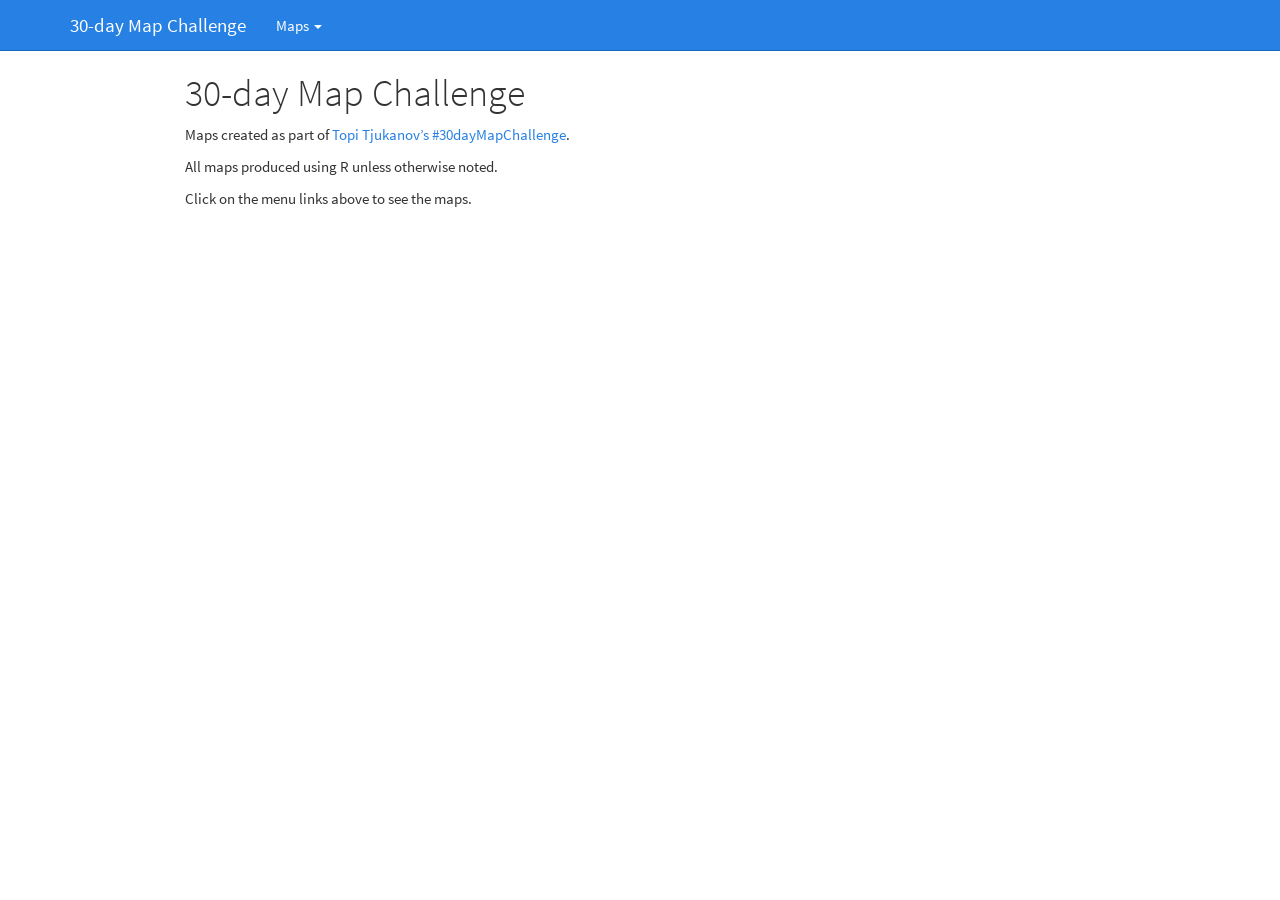
<file: index.html>
<!DOCTYPE html>

<html>

<head>

<meta charset="utf-8" />
<meta name="generator" content="pandoc" />
<meta http-equiv="X-UA-Compatible" content="IE=EDGE" />




<title>30-day Map Challenge</title>

<script src="site_libs/header-attrs-2.3/header-attrs.js"></script>
<script src="site_libs/jquery-1.11.3/jquery.min.js"></script>
<meta name="viewport" content="width=device-width, initial-scale=1" />
<link href="site_libs/bootstrap-3.3.5/css/cosmo.min.css" rel="stylesheet" />
<script src="site_libs/bootstrap-3.3.5/js/bootstrap.min.js"></script>
<script src="site_libs/bootstrap-3.3.5/shim/html5shiv.min.js"></script>
<script src="site_libs/bootstrap-3.3.5/shim/respond.min.js"></script>
<script src="site_libs/navigation-1.1/tabsets.js"></script>
<script src="site_libs/accessible-code-block-0.0.1/empty-anchor.js"></script>




<style type="text/css">
h1 {
  font-size: 34px;
}
h1.title {
  font-size: 38px;
}
h2 {
  font-size: 30px;
}
h3 {
  font-size: 24px;
}
h4 {
  font-size: 18px;
}
h5 {
  font-size: 16px;
}
h6 {
  font-size: 12px;
}
.table th:not([align]) {
  text-align: left;
}
</style>

<link rel="stylesheet" href="customstyles.css" type="text/css" />



<style type = "text/css">
.main-container {
  max-width: 940px;
  margin-left: auto;
  margin-right: auto;
}
code {
  color: inherit;
  background-color: rgba(0, 0, 0, 0.04);
}
img {
  max-width:100%;
}
.tabbed-pane {
  padding-top: 12px;
}
.html-widget {
  margin-bottom: 20px;
}
button.code-folding-btn:focus {
  outline: none;
}
summary {
  display: list-item;
}
</style>


<style type="text/css">
/* padding for bootstrap navbar */
body {
  padding-top: 51px;
  padding-bottom: 40px;
}
/* offset scroll position for anchor links (for fixed navbar)  */
.section h1 {
  padding-top: 56px;
  margin-top: -56px;
}
.section h2 {
  padding-top: 56px;
  margin-top: -56px;
}
.section h3 {
  padding-top: 56px;
  margin-top: -56px;
}
.section h4 {
  padding-top: 56px;
  margin-top: -56px;
}
.section h5 {
  padding-top: 56px;
  margin-top: -56px;
}
.section h6 {
  padding-top: 56px;
  margin-top: -56px;
}
.dropdown-submenu {
  position: relative;
}
.dropdown-submenu>.dropdown-menu {
  top: 0;
  left: 100%;
  margin-top: -6px;
  margin-left: -1px;
  border-radius: 0 6px 6px 6px;
}
.dropdown-submenu:hover>.dropdown-menu {
  display: block;
}
.dropdown-submenu>a:after {
  display: block;
  content: " ";
  float: right;
  width: 0;
  height: 0;
  border-color: transparent;
  border-style: solid;
  border-width: 5px 0 5px 5px;
  border-left-color: #cccccc;
  margin-top: 5px;
  margin-right: -10px;
}
.dropdown-submenu:hover>a:after {
  border-left-color: #ffffff;
}
.dropdown-submenu.pull-left {
  float: none;
}
.dropdown-submenu.pull-left>.dropdown-menu {
  left: -100%;
  margin-left: 10px;
  border-radius: 6px 0 6px 6px;
}
</style>

<script>
// manage active state of menu based on current page
$(document).ready(function () {
  // active menu anchor
  href = window.location.pathname
  href = href.substr(href.lastIndexOf('/') + 1)
  if (href === "")
    href = "index.html";
  var menuAnchor = $('a[href="' + href + '"]');

  // mark it active
  menuAnchor.parent().addClass('active');

  // if it's got a parent navbar menu mark it active as well
  menuAnchor.closest('li.dropdown').addClass('active');
});
</script>

<!-- tabsets -->

<style type="text/css">
.tabset-dropdown > .nav-tabs {
  display: inline-table;
  max-height: 500px;
  min-height: 44px;
  overflow-y: auto;
  background: white;
  border: 1px solid #ddd;
  border-radius: 4px;
}

.tabset-dropdown > .nav-tabs > li.active:before {
  content: "";
  font-family: 'Glyphicons Halflings';
  display: inline-block;
  padding: 10px;
  border-right: 1px solid #ddd;
}

.tabset-dropdown > .nav-tabs.nav-tabs-open > li.active:before {
  content: "&#xe258;";
  border: none;
}

.tabset-dropdown > .nav-tabs.nav-tabs-open:before {
  content: "";
  font-family: 'Glyphicons Halflings';
  display: inline-block;
  padding: 10px;
  border-right: 1px solid #ddd;
}

.tabset-dropdown > .nav-tabs > li.active {
  display: block;
}

.tabset-dropdown > .nav-tabs > li > a,
.tabset-dropdown > .nav-tabs > li > a:focus,
.tabset-dropdown > .nav-tabs > li > a:hover {
  border: none;
  display: inline-block;
  border-radius: 4px;
  background-color: transparent;
}

.tabset-dropdown > .nav-tabs.nav-tabs-open > li {
  display: block;
  float: none;
}

.tabset-dropdown > .nav-tabs > li {
  display: none;
}
</style>

<!-- code folding -->




</head>

<body>


<div class="container-fluid main-container">




<div class="navbar navbar-inverse  navbar-fixed-top" role="navigation">
  <div class="container">
    <div class="navbar-header">
      <button type="button" class="navbar-toggle collapsed" data-toggle="collapse" data-target="#navbar">
        <span class="icon-bar"></span>
        <span class="icon-bar"></span>
        <span class="icon-bar"></span>
      </button>
      <a class="navbar-brand" href="index.html">30-day Map Challenge</a>
    </div>
    <div id="navbar" class="navbar-collapse collapse">
      <ul class="nav navbar-nav">
        <li class="dropdown">
  <a href="#" class="dropdown-toggle" data-toggle="dropdown" role="button" aria-expanded="false">
    Maps
     
    <span class="caret"></span>
  </a>
  <ul class="dropdown-menu" role="menu">
    <li>
      <a href="day1_points.html">Day 1: Points</a>
    </li>
    <li>
      <a href="day2_lines.html">Day 2: Lines</a>
    </li>
  </ul>
</li>
      </ul>
      <ul class="nav navbar-nav navbar-right">
        
      </ul>
    </div><!--/.nav-collapse -->
  </div><!--/.container -->
</div><!--/.navbar -->

<div class="fluid-row" id="header">



<h1 class="title toc-ignore">30-day Map Challenge</h1>

</div>


<p>Maps created as part of <a href="https://twitter.com/tjukanov">Topi Tjukanov’s</a> <a href="https://twitter.com/tjukanov/status/1187713840550744066">#30dayMapChallenge</a>.</p>
<p>All maps produced using R unless otherwise noted.</p>
<p>Click on the menu links above to see the maps.</p>




</div>

<script>

// add bootstrap table styles to pandoc tables
function bootstrapStylePandocTables() {
  $('tr.header').parent('thead').parent('table').addClass('table table-condensed');
}
$(document).ready(function () {
  bootstrapStylePandocTables();
});


</script>

<!-- tabsets -->

<script>
$(document).ready(function () {
  window.buildTabsets("TOC");
});

$(document).ready(function () {
  $('.tabset-dropdown > .nav-tabs > li').click(function () {
    $(this).parent().toggleClass('nav-tabs-open')
  });
});
</script>

<!-- code folding -->


<!-- dynamically load mathjax for compatibility with self-contained -->
<script>
  (function () {
    var script = document.createElement("script");
    script.type = "text/javascript";
    script.src  = "https://mathjax.rstudio.com/latest/MathJax.js?config=TeX-AMS-MML_HTMLorMML";
    document.getElementsByTagName("head")[0].appendChild(script);
  })();
</script>

</body>
</html>
</file>
<file: customstyles.css>
div.fyi {
 	padding: 1em 1em 1em 4em;
    margin: 1em 0;
    background-size: 70px;
    background-repeat: no-repeat;
    background-position: 15px center;
    min-height: 120px;
    color: #1f5386;
    background-color: #bed3ec;
    border: solid 5px #dfedff;
  }
  

div.note {
  padding: 1em 1em 1em 4em;
  margin-bottom: 10px;
  background: #FEF9E7 5px center/3em no-repeat;
}
</file>
<file: site_libs/bootstrap-3.3.5/css/cosmo.min.css>
@font-face {
  font-family: 'Source Sans Pro';
  font-style: normal;
  font-weight: 300;
  src: url(fonts/SourceSansProLight.ttf) format('truetype');
}
@font-face {
  font-family: 'Source Sans Pro';
  font-style: normal;
  font-weight: 400;
  src: url(fonts/SourceSansPro.ttf) format('truetype');
}
@font-face {
  font-family: 'Source Sans Pro';
  font-style: normal;
  font-weight: 700;
  src: url(fonts/SourceSansProBold.ttf) format('truetype');
}

/*!
 * bootswatch v3.3.6
 * Homepage: http://bootswatch.com
 * Copyright 2012-2015 Thomas Park
 * Licensed under MIT
 * Based on Bootstrap
*//*!
 * Bootstrap v3.3.6 (http://getbootstrap.com)
 * Copyright 2011-2015 Twitter, Inc.
 * Licensed under MIT (https://github.com/twbs/bootstrap/blob/master/LICENSE)
 *//*! normalize.css v3.0.3 | MIT License | github.com/necolas/normalize.css */html{font-family:sans-serif;-ms-text-size-adjust:100%;-webkit-text-size-adjust:100%}body{margin:0}article,aside,details,figcaption,figure,footer,header,hgroup,main,menu,nav,section,summary{display:block}audio,canvas,progress,video{display:inline-block;vertical-align:baseline}audio:not([controls]){display:none;height:0}[hidden],template{display:none}a{background-color:transparent}a:active,a:hover{outline:0}abbr[title]{border-bottom:1px dotted}b,strong{font-weight:bold}dfn{font-style:italic}h1{font-size:2em;margin:0.67em 0}mark{background:#ff0;color:#000}small{font-size:80%}sub,sup{font-size:75%;line-height:0;position:relative;vertical-align:baseline}sup{top:-0.5em}sub{bottom:-0.25em}img{border:0}svg:not(:root){overflow:hidden}figure{margin:1em 40px}hr{-webkit-box-sizing:content-box;-moz-box-sizing:content-box;box-sizing:content-box;height:0}pre{overflow:auto}code,kbd,pre,samp{font-family:monospace, monospace;font-size:1em}button,input,optgroup,select,textarea{color:inherit;font:inherit;margin:0}button{overflow:visible}button,select{text-transform:none}button,html input[type="button"],input[type="reset"],input[type="submit"]{-webkit-appearance:button;cursor:pointer}button[disabled],html input[disabled]{cursor:default}button::-moz-focus-inner,input::-moz-focus-inner{border:0;padding:0}input{line-height:normal}input[type="checkbox"],input[type="radio"]{-webkit-box-sizing:border-box;-moz-box-sizing:border-box;box-sizing:border-box;padding:0}input[type="number"]::-webkit-inner-spin-button,input[type="number"]::-webkit-outer-spin-button{height:auto}input[type="search"]{-webkit-appearance:textfield;-webkit-box-sizing:content-box;-moz-box-sizing:content-box;box-sizing:content-box}input[type="search"]::-webkit-search-cancel-button,input[type="search"]::-webkit-search-decoration{-webkit-appearance:none}fieldset{border:1px solid #c0c0c0;margin:0 2px;padding:0.35em 0.625em 0.75em}legend{border:0;padding:0}textarea{overflow:auto}optgroup{font-weight:bold}table{border-collapse:collapse;border-spacing:0}td,th{padding:0}/*! Source: https://github.com/h5bp/html5-boilerplate/blob/master/src/css/main.css */@media print{*,*:before,*:after{background:transparent !important;color:#000 !important;-webkit-box-shadow:none !important;box-shadow:none !important;text-shadow:none !important}a,a:visited{text-decoration:underline}a[href]:after{content:" (" attr(href) ")"}abbr[title]:after{content:" (" attr(title) ")"}a[href^="#"]:after,a[href^="javascript:"]:after{content:""}pre,blockquote{border:1px solid #999;page-break-inside:avoid}thead{display:table-header-group}tr,img{page-break-inside:avoid}img{max-width:100% !important}p,h2,h3{orphans:3;widows:3}h2,h3{page-break-after:avoid}.navbar{display:none}.btn>.caret,.dropup>.btn>.caret{border-top-color:#000 !important}.label{border:1px solid #000}.table{border-collapse:collapse !important}.table td,.table th{background-color:#fff !important}.table-bordered th,.table-bordered td{border:1px solid #ddd !important}}@font-face{font-family:'Glyphicons Halflings';src:url('../fonts/glyphicons-halflings-regular.eot');src:url('../fonts/glyphicons-halflings-regular.eot?#iefix') format('embedded-opentype'),url('../fonts/glyphicons-halflings-regular.woff') format('woff'),url('../fonts/glyphicons-halflings-regular.ttf') format('truetype'),url('../fonts/glyphicons-halflings-regular.svg#glyphicons_halflingsregular') format('svg')}.glyphicon{position:relative;top:1px;display:inline-block;font-family:'Glyphicons Halflings';font-style:normal;font-weight:normal;line-height:1;-webkit-font-smoothing:antialiased;-moz-osx-font-smoothing:grayscale}.glyphicon-asterisk:before{content:"\002a"}.glyphicon-plus:before{content:"\002b"}.glyphicon-euro:before,.glyphicon-eur:before{content:"\20ac"}.glyphicon-minus:before{content:"\2212"}.glyphicon-cloud:before{content:"\2601"}.glyphicon-envelope:before{content:"\2709"}.glyphicon-pencil:before{content:"\270f"}.glyphicon-glass:before{content:"\e001"}.glyphicon-music:before{content:"\e002"}.glyphicon-search:before{content:"\e003"}.glyphicon-heart:before{content:"\e005"}.glyphicon-star:before{content:"\e006"}.glyphicon-star-empty:before{content:"\e007"}.glyphicon-user:before{content:"\e008"}.glyphicon-film:before{content:"\e009"}.glyphicon-th-large:before{content:"\e010"}.glyphicon-th:before{content:"\e011"}.glyphicon-th-list:before{content:"\e012"}.glyphicon-ok:before{content:"\e013"}.glyphicon-remove:before{content:"\e014"}.glyphicon-zoom-in:before{content:"\e015"}.glyphicon-zoom-out:before{content:"\e016"}.glyphicon-off:before{content:"\e017"}.glyphicon-signal:before{content:"\e018"}.glyphicon-cog:before{content:"\e019"}.glyphicon-trash:before{content:"\e020"}.glyphicon-home:before{content:"\e021"}.glyphicon-file:before{content:"\e022"}.glyphicon-time:before{content:"\e023"}.glyphicon-road:before{content:"\e024"}.glyphicon-download-alt:before{content:"\e025"}.glyphicon-download:before{content:"\e026"}.glyphicon-upload:before{content:"\e027"}.glyphicon-inbox:before{content:"\e028"}.glyphicon-play-circle:before{content:"\e029"}.glyphicon-repeat:before{content:"\e030"}.glyphicon-refresh:before{content:"\e031"}.glyphicon-list-alt:before{content:"\e032"}.glyphicon-lock:before{content:"\e033"}.glyphicon-flag:before{content:"\e034"}.glyphicon-headphones:before{content:"\e035"}.glyphicon-volume-off:before{content:"\e036"}.glyphicon-volume-down:before{content:"\e037"}.glyphicon-volume-up:before{content:"\e038"}.glyphicon-qrcode:before{content:"\e039"}.glyphicon-barcode:before{content:"\e040"}.glyphicon-tag:before{content:"\e041"}.glyphicon-tags:before{content:"\e042"}.glyphicon-book:before{content:"\e043"}.glyphicon-bookmark:before{content:"\e044"}.glyphicon-print:before{content:"\e045"}.glyphicon-camera:before{content:"\e046"}.glyphicon-font:before{content:"\e047"}.glyphicon-bold:before{content:"\e048"}.glyphicon-italic:before{content:"\e049"}.glyphicon-text-height:before{content:"\e050"}.glyphicon-text-width:before{content:"\e051"}.glyphicon-align-left:before{content:"\e052"}.glyphicon-align-center:before{content:"\e053"}.glyphicon-align-right:before{content:"\e054"}.glyphicon-align-justify:before{content:"\e055"}.glyphicon-list:before{content:"\e056"}.glyphicon-indent-left:before{content:"\e057"}.glyphicon-indent-right:before{content:"\e058"}.glyphicon-facetime-video:before{content:"\e059"}.glyphicon-picture:before{content:"\e060"}.glyphicon-map-marker:before{content:"\e062"}.glyphicon-adjust:before{content:"\e063"}.glyphicon-tint:before{content:"\e064"}.glyphicon-edit:before{content:"\e065"}.glyphicon-share:before{content:"\e066"}.glyphicon-check:before{content:"\e067"}.glyphicon-move:before{content:"\e068"}.glyphicon-step-backward:before{content:"\e069"}.glyphicon-fast-backward:before{content:"\e070"}.glyphicon-backward:before{content:"\e071"}.glyphicon-play:before{content:"\e072"}.glyphicon-pause:before{content:"\e073"}.glyphicon-stop:before{content:"\e074"}.glyphicon-forward:before{content:"\e075"}.glyphicon-fast-forward:before{content:"\e076"}.glyphicon-step-forward:before{content:"\e077"}.glyphicon-eject:before{content:"\e078"}.glyphicon-chevron-left:before{content:"\e079"}.glyphicon-chevron-right:before{content:"\e080"}.glyphicon-plus-sign:before{content:"\e081"}.glyphicon-minus-sign:before{content:"\e082"}.glyphicon-remove-sign:before{content:"\e083"}.glyphicon-ok-sign:before{content:"\e084"}.glyphicon-question-sign:before{content:"\e085"}.glyphicon-info-sign:before{content:"\e086"}.glyphicon-screenshot:before{content:"\e087"}.glyphicon-remove-circle:before{content:"\e088"}.glyphicon-ok-circle:before{content:"\e089"}.glyphicon-ban-circle:before{content:"\e090"}.glyphicon-arrow-left:before{content:"\e091"}.glyphicon-arrow-right:before{content:"\e092"}.glyphicon-arrow-up:before{content:"\e093"}.glyphicon-arrow-down:before{content:"\e094"}.glyphicon-share-alt:before{content:"\e095"}.glyphicon-resize-full:before{content:"\e096"}.glyphicon-resize-small:before{content:"\e097"}.glyphicon-exclamation-sign:before{content:"\e101"}.glyphicon-gift:before{content:"\e102"}.glyphicon-leaf:before{content:"\e103"}.glyphicon-fire:before{content:"\e104"}.glyphicon-eye-open:before{content:"\e105"}.glyphicon-eye-close:before{content:"\e106"}.glyphicon-warning-sign:before{content:"\e107"}.glyphicon-plane:before{content:"\e108"}.glyphicon-calendar:before{content:"\e109"}.glyphicon-random:before{content:"\e110"}.glyphicon-comment:before{content:"\e111"}.glyphicon-magnet:before{content:"\e112"}.glyphicon-chevron-up:before{content:"\e113"}.glyphicon-chevron-down:before{content:"\e114"}.glyphicon-retweet:before{content:"\e115"}.glyphicon-shopping-cart:before{content:"\e116"}.glyphicon-folder-close:before{content:"\e117"}.glyphicon-folder-open:before{content:"\e118"}.glyphicon-resize-vertical:before{content:"\e119"}.glyphicon-resize-horizontal:before{content:"\e120"}.glyphicon-hdd:before{content:"\e121"}.glyphicon-bullhorn:before{content:"\e122"}.glyphicon-bell:before{content:"\e123"}.glyphicon-certificate:before{content:"\e124"}.glyphicon-thumbs-up:before{content:"\e125"}.glyphicon-thumbs-down:before{content:"\e126"}.glyphicon-hand-right:before{content:"\e127"}.glyphicon-hand-left:before{content:"\e128"}.glyphicon-hand-up:before{content:"\e129"}.glyphicon-hand-down:before{content:"\e130"}.glyphicon-circle-arrow-right:before{content:"\e131"}.glyphicon-circle-arrow-left:before{content:"\e132"}.glyphicon-circle-arrow-up:before{content:"\e133"}.glyphicon-circle-arrow-down:before{content:"\e134"}.glyphicon-globe:before{content:"\e135"}.glyphicon-wrench:before{content:"\e136"}.glyphicon-tasks:before{content:"\e137"}.glyphicon-filter:before{content:"\e138"}.glyphicon-briefcase:before{content:"\e139"}.glyphicon-fullscreen:before{content:"\e140"}.glyphicon-dashboard:before{content:"\e141"}.glyphicon-paperclip:before{content:"\e142"}.glyphicon-heart-empty:before{content:"\e143"}.glyphicon-link:before{content:"\e144"}.glyphicon-phone:before{content:"\e145"}.glyphicon-pushpin:before{content:"\e146"}.glyphicon-usd:before{content:"\e148"}.glyphicon-gbp:before{content:"\e149"}.glyphicon-sort:before{content:"\e150"}.glyphicon-sort-by-alphabet:before{content:"\e151"}.glyphicon-sort-by-alphabet-alt:before{content:"\e152"}.glyphicon-sort-by-order:before{content:"\e153"}.glyphicon-sort-by-order-alt:before{content:"\e154"}.glyphicon-sort-by-attributes:before{content:"\e155"}.glyphicon-sort-by-attributes-alt:before{content:"\e156"}.glyphicon-unchecked:before{content:"\e157"}.glyphicon-expand:before{content:"\e158"}.glyphicon-collapse-down:before{content:"\e159"}.glyphicon-collapse-up:before{content:"\e160"}.glyphicon-log-in:before{content:"\e161"}.glyphicon-flash:before{content:"\e162"}.glyphicon-log-out:before{content:"\e163"}.glyphicon-new-window:before{content:"\e164"}.glyphicon-record:before{content:"\e165"}.glyphicon-save:before{content:"\e166"}.glyphicon-open:before{content:"\e167"}.glyphicon-saved:before{content:"\e168"}.glyphicon-import:before{content:"\e169"}.glyphicon-export:before{content:"\e170"}.glyphicon-send:before{content:"\e171"}.glyphicon-floppy-disk:before{content:"\e172"}.glyphicon-floppy-saved:before{content:"\e173"}.glyphicon-floppy-remove:before{content:"\e174"}.glyphicon-floppy-save:before{content:"\e175"}.glyphicon-floppy-open:before{content:"\e176"}.glyphicon-credit-card:before{content:"\e177"}.glyphicon-transfer:before{content:"\e178"}.glyphicon-cutlery:before{content:"\e179"}.glyphicon-header:before{content:"\e180"}.glyphicon-compressed:before{content:"\e181"}.glyphicon-earphone:before{content:"\e182"}.glyphicon-phone-alt:before{content:"\e183"}.glyphicon-tower:before{content:"\e184"}.glyphicon-stats:before{content:"\e185"}.glyphicon-sd-video:before{content:"\e186"}.glyphicon-hd-video:before{content:"\e187"}.glyphicon-subtitles:before{content:"\e188"}.glyphicon-sound-stereo:before{content:"\e189"}.glyphicon-sound-dolby:before{content:"\e190"}.glyphicon-sound-5-1:before{content:"\e191"}.glyphicon-sound-6-1:before{content:"\e192"}.glyphicon-sound-7-1:before{content:"\e193"}.glyphicon-copyright-mark:before{content:"\e194"}.glyphicon-registration-mark:before{content:"\e195"}.glyphicon-cloud-download:before{content:"\e197"}.glyphicon-cloud-upload:before{content:"\e198"}.glyphicon-tree-conifer:before{content:"\e199"}.glyphicon-tree-deciduous:before{content:"\e200"}.glyphicon-cd:before{content:"\e201"}.glyphicon-save-file:before{content:"\e202"}.glyphicon-open-file:before{content:"\e203"}.glyphicon-level-up:before{content:"\e204"}.glyphicon-copy:before{content:"\e205"}.glyphicon-paste:before{content:"\e206"}.glyphicon-alert:before{content:"\e209"}.glyphicon-equalizer:before{content:"\e210"}.glyphicon-king:before{content:"\e211"}.glyphicon-queen:before{content:"\e212"}.glyphicon-pawn:before{content:"\e213"}.glyphicon-bishop:before{content:"\e214"}.glyphicon-knight:before{content:"\e215"}.glyphicon-baby-formula:before{content:"\e216"}.glyphicon-tent:before{content:"\26fa"}.glyphicon-blackboard:before{content:"\e218"}.glyphicon-bed:before{content:"\e219"}.glyphicon-apple:before{content:"\f8ff"}.glyphicon-erase:before{content:"\e221"}.glyphicon-hourglass:before{content:"\231b"}.glyphicon-lamp:before{content:"\e223"}.glyphicon-duplicate:before{content:"\e224"}.glyphicon-piggy-bank:before{content:"\e225"}.glyphicon-scissors:before{content:"\e226"}.glyphicon-bitcoin:before{content:"\e227"}.glyphicon-btc:before{content:"\e227"}.glyphicon-xbt:before{content:"\e227"}.glyphicon-yen:before{content:"\00a5"}.glyphicon-jpy:before{content:"\00a5"}.glyphicon-ruble:before{content:"\20bd"}.glyphicon-rub:before{content:"\20bd"}.glyphicon-scale:before{content:"\e230"}.glyphicon-ice-lolly:before{content:"\e231"}.glyphicon-ice-lolly-tasted:before{content:"\e232"}.glyphicon-education:before{content:"\e233"}.glyphicon-option-horizontal:before{content:"\e234"}.glyphicon-option-vertical:before{content:"\e235"}.glyphicon-menu-hamburger:before{content:"\e236"}.glyphicon-modal-window:before{content:"\e237"}.glyphicon-oil:before{content:"\e238"}.glyphicon-grain:before{content:"\e239"}.glyphicon-sunglasses:before{content:"\e240"}.glyphicon-text-size:before{content:"\e241"}.glyphicon-text-color:before{content:"\e242"}.glyphicon-text-background:before{content:"\e243"}.glyphicon-object-align-top:before{content:"\e244"}.glyphicon-object-align-bottom:before{content:"\e245"}.glyphicon-object-align-horizontal:before{content:"\e246"}.glyphicon-object-align-left:before{content:"\e247"}.glyphicon-object-align-vertical:before{content:"\e248"}.glyphicon-object-align-right:before{content:"\e249"}.glyphicon-triangle-right:before{content:"\e250"}.glyphicon-triangle-left:before{content:"\e251"}.glyphicon-triangle-bottom:before{content:"\e252"}.glyphicon-triangle-top:before{content:"\e253"}.glyphicon-console:before{content:"\e254"}.glyphicon-superscript:before{content:"\e255"}.glyphicon-subscript:before{content:"\e256"}.glyphicon-menu-left:before{content:"\e257"}.glyphicon-menu-right:before{content:"\e258"}.glyphicon-menu-down:before{content:"\e259"}.glyphicon-menu-up:before{content:"\e260"}*{-webkit-box-sizing:border-box;-moz-box-sizing:border-box;box-sizing:border-box}*:before,*:after{-webkit-box-sizing:border-box;-moz-box-sizing:border-box;box-sizing:border-box}html{font-size:10px;-webkit-tap-highlight-color:rgba(0,0,0,0)}body{font-family:"Source Sans Pro",Calibri,Candara,Arial,sans-serif;font-size:15px;line-height:1.42857143;color:#333333;background-color:#ffffff}input,button,select,textarea{font-family:inherit;font-size:inherit;line-height:inherit}a{color:#2780e3;text-decoration:none}a:hover,a:focus{color:#165ba8;text-decoration:underline}a:focus{outline:thin dotted;outline:5px auto -webkit-focus-ring-color;outline-offset:-2px}figure{margin:0}img{vertical-align:middle}.img-responsive,.thumbnail>img,.thumbnail a>img,.carousel-inner>.item>img,.carousel-inner>.item>a>img{display:block;max-width:100%;height:auto}.img-rounded{border-radius:0}.img-thumbnail{padding:4px;line-height:1.42857143;background-color:#ffffff;border:1px solid #dddddd;border-radius:0;-webkit-transition:all .2s ease-in-out;-o-transition:all .2s ease-in-out;transition:all .2s ease-in-out;display:inline-block;max-width:100%;height:auto}.img-circle{border-radius:50%}hr{margin-top:21px;margin-bottom:21px;border:0;border-top:1px solid #e6e6e6}.sr-only{position:absolute;width:1px;height:1px;margin:-1px;padding:0;overflow:hidden;clip:rect(0, 0, 0, 0);border:0}.sr-only-focusable:active,.sr-only-focusable:focus{position:static;width:auto;height:auto;margin:0;overflow:visible;clip:auto}[role="button"]{cursor:pointer}h1,h2,h3,h4,h5,h6,.h1,.h2,.h3,.h4,.h5,.h6{font-family:"Source Sans Pro",Calibri,Candara,Arial,sans-serif;font-weight:300;line-height:1.1;color:inherit}h1 small,h2 small,h3 small,h4 small,h5 small,h6 small,.h1 small,.h2 small,.h3 small,.h4 small,.h5 small,.h6 small,h1 .small,h2 .small,h3 .small,h4 .small,h5 .small,h6 .small,.h1 .small,.h2 .small,.h3 .small,.h4 .small,.h5 .small,.h6 .small{font-weight:normal;line-height:1;color:#999999}h1,.h1,h2,.h2,h3,.h3{margin-top:21px;margin-bottom:10.5px}h1 small,.h1 small,h2 small,.h2 small,h3 small,.h3 small,h1 .small,.h1 .small,h2 .small,.h2 .small,h3 .small,.h3 .small{font-size:65%}h4,.h4,h5,.h5,h6,.h6{margin-top:10.5px;margin-bottom:10.5px}h4 small,.h4 small,h5 small,.h5 small,h6 small,.h6 small,h4 .small,.h4 .small,h5 .small,.h5 .small,h6 .small,.h6 .small{font-size:75%}h1,.h1{font-size:39px}h2,.h2{font-size:32px}h3,.h3{font-size:26px}h4,.h4{font-size:19px}h5,.h5{font-size:15px}h6,.h6{font-size:13px}p{margin:0 0 10.5px}.lead{margin-bottom:21px;font-size:17px;font-weight:300;line-height:1.4}@media (min-width:768px){.lead{font-size:22.5px}}small,.small{font-size:86%}mark,.mark{background-color:#ff7518;padding:.2em}.text-left{text-align:left}.text-right{text-align:right}.text-center{text-align:center}.text-justify{text-align:justify}.text-nowrap{white-space:nowrap}.text-lowercase{text-transform:lowercase}.text-uppercase{text-transform:uppercase}.text-capitalize{text-transform:capitalize}.text-muted{color:#999999}.text-primary{color:#2780e3}a.text-primary:hover,a.text-primary:focus{color:#1967be}.text-success{color:#ffffff}a.text-success:hover,a.text-success:focus{color:#e6e6e6}.text-info{color:#ffffff}a.text-info:hover,a.text-info:focus{color:#e6e6e6}.text-warning{color:#ffffff}a.text-warning:hover,a.text-warning:focus{color:#e6e6e6}.text-danger{color:#ffffff}a.text-danger:hover,a.text-danger:focus{color:#e6e6e6}.bg-primary{color:#fff;background-color:#2780e3}a.bg-primary:hover,a.bg-primary:focus{background-color:#1967be}.bg-success{background-color:#3fb618}a.bg-success:hover,a.bg-success:focus{background-color:#2f8912}.bg-info{background-color:#9954bb}a.bg-info:hover,a.bg-info:focus{background-color:#7e3f9d}.bg-warning{background-color:#ff7518}a.bg-warning:hover,a.bg-warning:focus{background-color:#e45c00}.bg-danger{background-color:#ff0039}a.bg-danger:hover,a.bg-danger:focus{background-color:#cc002e}.page-header{padding-bottom:9.5px;margin:42px 0 21px;border-bottom:1px solid #e6e6e6}ul,ol{margin-top:0;margin-bottom:10.5px}ul ul,ol ul,ul ol,ol ol{margin-bottom:0}.list-unstyled{padding-left:0;list-style:none}.list-inline{padding-left:0;list-style:none;margin-left:-5px}.list-inline>li{display:inline-block;padding-left:5px;padding-right:5px}dl{margin-top:0;margin-bottom:21px}dt,dd{line-height:1.42857143}dt{font-weight:bold}dd{margin-left:0}@media (min-width:768px){.dl-horizontal dt{float:left;width:160px;clear:left;text-align:right;overflow:hidden;text-overflow:ellipsis;white-space:nowrap}.dl-horizontal dd{margin-left:180px}}abbr[title],abbr[data-original-title]{cursor:help;border-bottom:1px dotted #999999}.initialism{font-size:90%;text-transform:uppercase}blockquote{padding:10.5px 21px;margin:0 0 21px;font-size:18.75px;border-left:5px solid #e6e6e6}blockquote p:last-child,blockquote ul:last-child,blockquote ol:last-child{margin-bottom:0}blockquote footer,blockquote small,blockquote .small{display:block;font-size:80%;line-height:1.42857143;color:#999999}blockquote footer:before,blockquote small:before,blockquote .small:before{content:'\2014 \00A0'}.blockquote-reverse,blockquote.pull-right{padding-right:15px;padding-left:0;border-right:5px solid #e6e6e6;border-left:0;text-align:right}.blockquote-reverse footer:before,blockquote.pull-right footer:before,.blockquote-reverse small:before,blockquote.pull-right small:before,.blockquote-reverse .small:before,blockquote.pull-right .small:before{content:''}.blockquote-reverse footer:after,blockquote.pull-right footer:after,.blockquote-reverse small:after,blockquote.pull-right small:after,.blockquote-reverse .small:after,blockquote.pull-right .small:after{content:'\00A0 \2014'}address{margin-bottom:21px;font-style:normal;line-height:1.42857143}code,kbd,pre,samp{font-family:monospace}code{padding:2px 4px;font-size:90%;color:#c7254e;background-color:#f9f2f4;border-radius:0}kbd{padding:2px 4px;font-size:90%;color:#ffffff;background-color:#333333;border-radius:0;-webkit-box-shadow:inset 0 -1px 0 rgba(0,0,0,0.25);box-shadow:inset 0 -1px 0 rgba(0,0,0,0.25)}kbd kbd{padding:0;font-size:100%;font-weight:bold;-webkit-box-shadow:none;box-shadow:none}pre{display:block;padding:10px;margin:0 0 10.5px;font-size:14px;line-height:1.42857143;word-break:break-all;word-wrap:break-word;color:#333333;background-color:#f5f5f5;border:1px solid #cccccc;border-radius:0}pre code{padding:0;font-size:inherit;color:inherit;white-space:pre-wrap;background-color:transparent;border-radius:0}.pre-scrollable{max-height:340px;overflow-y:scroll}.container{margin-right:auto;margin-left:auto;padding-left:15px;padding-right:15px}@media (min-width:768px){.container{width:750px}}@media (min-width:992px){.container{width:970px}}@media (min-width:1200px){.container{width:1170px}}.container-fluid{margin-right:auto;margin-left:auto;padding-left:15px;padding-right:15px}.row{margin-left:-15px;margin-right:-15px}.col-xs-1,.col-sm-1,.col-md-1,.col-lg-1,.col-xs-2,.col-sm-2,.col-md-2,.col-lg-2,.col-xs-3,.col-sm-3,.col-md-3,.col-lg-3,.col-xs-4,.col-sm-4,.col-md-4,.col-lg-4,.col-xs-5,.col-sm-5,.col-md-5,.col-lg-5,.col-xs-6,.col-sm-6,.col-md-6,.col-lg-6,.col-xs-7,.col-sm-7,.col-md-7,.col-lg-7,.col-xs-8,.col-sm-8,.col-md-8,.col-lg-8,.col-xs-9,.col-sm-9,.col-md-9,.col-lg-9,.col-xs-10,.col-sm-10,.col-md-10,.col-lg-10,.col-xs-11,.col-sm-11,.col-md-11,.col-lg-11,.col-xs-12,.col-sm-12,.col-md-12,.col-lg-12{position:relative;min-height:1px;padding-left:15px;padding-right:15px}.col-xs-1,.col-xs-2,.col-xs-3,.col-xs-4,.col-xs-5,.col-xs-6,.col-xs-7,.col-xs-8,.col-xs-9,.col-xs-10,.col-xs-11,.col-xs-12{float:left}.col-xs-12{width:100%}.col-xs-11{width:91.66666667%}.col-xs-10{width:83.33333333%}.col-xs-9{width:75%}.col-xs-8{width:66.66666667%}.col-xs-7{width:58.33333333%}.col-xs-6{width:50%}.col-xs-5{width:41.66666667%}.col-xs-4{width:33.33333333%}.col-xs-3{width:25%}.col-xs-2{width:16.66666667%}.col-xs-1{width:8.33333333%}.col-xs-pull-12{right:100%}.col-xs-pull-11{right:91.66666667%}.col-xs-pull-10{right:83.33333333%}.col-xs-pull-9{right:75%}.col-xs-pull-8{right:66.66666667%}.col-xs-pull-7{right:58.33333333%}.col-xs-pull-6{right:50%}.col-xs-pull-5{right:41.66666667%}.col-xs-pull-4{right:33.33333333%}.col-xs-pull-3{right:25%}.col-xs-pull-2{right:16.66666667%}.col-xs-pull-1{right:8.33333333%}.col-xs-pull-0{right:auto}.col-xs-push-12{left:100%}.col-xs-push-11{left:91.66666667%}.col-xs-push-10{left:83.33333333%}.col-xs-push-9{left:75%}.col-xs-push-8{left:66.66666667%}.col-xs-push-7{left:58.33333333%}.col-xs-push-6{left:50%}.col-xs-push-5{left:41.66666667%}.col-xs-push-4{left:33.33333333%}.col-xs-push-3{left:25%}.col-xs-push-2{left:16.66666667%}.col-xs-push-1{left:8.33333333%}.col-xs-push-0{left:auto}.col-xs-offset-12{margin-left:100%}.col-xs-offset-11{margin-left:91.66666667%}.col-xs-offset-10{margin-left:83.33333333%}.col-xs-offset-9{margin-left:75%}.col-xs-offset-8{margin-left:66.66666667%}.col-xs-offset-7{margin-left:58.33333333%}.col-xs-offset-6{margin-left:50%}.col-xs-offset-5{margin-left:41.66666667%}.col-xs-offset-4{margin-left:33.33333333%}.col-xs-offset-3{margin-left:25%}.col-xs-offset-2{margin-left:16.66666667%}.col-xs-offset-1{margin-left:8.33333333%}.col-xs-offset-0{margin-left:0%}@media (min-width:768px){.col-sm-1,.col-sm-2,.col-sm-3,.col-sm-4,.col-sm-5,.col-sm-6,.col-sm-7,.col-sm-8,.col-sm-9,.col-sm-10,.col-sm-11,.col-sm-12{float:left}.col-sm-12{width:100%}.col-sm-11{width:91.66666667%}.col-sm-10{width:83.33333333%}.col-sm-9{width:75%}.col-sm-8{width:66.66666667%}.col-sm-7{width:58.33333333%}.col-sm-6{width:50%}.col-sm-5{width:41.66666667%}.col-sm-4{width:33.33333333%}.col-sm-3{width:25%}.col-sm-2{width:16.66666667%}.col-sm-1{width:8.33333333%}.col-sm-pull-12{right:100%}.col-sm-pull-11{right:91.66666667%}.col-sm-pull-10{right:83.33333333%}.col-sm-pull-9{right:75%}.col-sm-pull-8{right:66.66666667%}.col-sm-pull-7{right:58.33333333%}.col-sm-pull-6{right:50%}.col-sm-pull-5{right:41.66666667%}.col-sm-pull-4{right:33.33333333%}.col-sm-pull-3{right:25%}.col-sm-pull-2{right:16.66666667%}.col-sm-pull-1{right:8.33333333%}.col-sm-pull-0{right:auto}.col-sm-push-12{left:100%}.col-sm-push-11{left:91.66666667%}.col-sm-push-10{left:83.33333333%}.col-sm-push-9{left:75%}.col-sm-push-8{left:66.66666667%}.col-sm-push-7{left:58.33333333%}.col-sm-push-6{left:50%}.col-sm-push-5{left:41.66666667%}.col-sm-push-4{left:33.33333333%}.col-sm-push-3{left:25%}.col-sm-push-2{left:16.66666667%}.col-sm-push-1{left:8.33333333%}.col-sm-push-0{left:auto}.col-sm-offset-12{margin-left:100%}.col-sm-offset-11{margin-left:91.66666667%}.col-sm-offset-10{margin-left:83.33333333%}.col-sm-offset-9{margin-left:75%}.col-sm-offset-8{margin-left:66.66666667%}.col-sm-offset-7{margin-left:58.33333333%}.col-sm-offset-6{margin-left:50%}.col-sm-offset-5{margin-left:41.66666667%}.col-sm-offset-4{margin-left:33.33333333%}.col-sm-offset-3{margin-left:25%}.col-sm-offset-2{margin-left:16.66666667%}.col-sm-offset-1{margin-left:8.33333333%}.col-sm-offset-0{margin-left:0%}}@media (min-width:992px){.col-md-1,.col-md-2,.col-md-3,.col-md-4,.col-md-5,.col-md-6,.col-md-7,.col-md-8,.col-md-9,.col-md-10,.col-md-11,.col-md-12{float:left}.col-md-12{width:100%}.col-md-11{width:91.66666667%}.col-md-10{width:83.33333333%}.col-md-9{width:75%}.col-md-8{width:66.66666667%}.col-md-7{width:58.33333333%}.col-md-6{width:50%}.col-md-5{width:41.66666667%}.col-md-4{width:33.33333333%}.col-md-3{width:25%}.col-md-2{width:16.66666667%}.col-md-1{width:8.33333333%}.col-md-pull-12{right:100%}.col-md-pull-11{right:91.66666667%}.col-md-pull-10{right:83.33333333%}.col-md-pull-9{right:75%}.col-md-pull-8{right:66.66666667%}.col-md-pull-7{right:58.33333333%}.col-md-pull-6{right:50%}.col-md-pull-5{right:41.66666667%}.col-md-pull-4{right:33.33333333%}.col-md-pull-3{right:25%}.col-md-pull-2{right:16.66666667%}.col-md-pull-1{right:8.33333333%}.col-md-pull-0{right:auto}.col-md-push-12{left:100%}.col-md-push-11{left:91.66666667%}.col-md-push-10{left:83.33333333%}.col-md-push-9{left:75%}.col-md-push-8{left:66.66666667%}.col-md-push-7{left:58.33333333%}.col-md-push-6{left:50%}.col-md-push-5{left:41.66666667%}.col-md-push-4{left:33.33333333%}.col-md-push-3{left:25%}.col-md-push-2{left:16.66666667%}.col-md-push-1{left:8.33333333%}.col-md-push-0{left:auto}.col-md-offset-12{margin-left:100%}.col-md-offset-11{margin-left:91.66666667%}.col-md-offset-10{margin-left:83.33333333%}.col-md-offset-9{margin-left:75%}.col-md-offset-8{margin-left:66.66666667%}.col-md-offset-7{margin-left:58.33333333%}.col-md-offset-6{margin-left:50%}.col-md-offset-5{margin-left:41.66666667%}.col-md-offset-4{margin-left:33.33333333%}.col-md-offset-3{margin-left:25%}.col-md-offset-2{margin-left:16.66666667%}.col-md-offset-1{margin-left:8.33333333%}.col-md-offset-0{margin-left:0%}}@media (min-width:1200px){.col-lg-1,.col-lg-2,.col-lg-3,.col-lg-4,.col-lg-5,.col-lg-6,.col-lg-7,.col-lg-8,.col-lg-9,.col-lg-10,.col-lg-11,.col-lg-12{float:left}.col-lg-12{width:100%}.col-lg-11{width:91.66666667%}.col-lg-10{width:83.33333333%}.col-lg-9{width:75%}.col-lg-8{width:66.66666667%}.col-lg-7{width:58.33333333%}.col-lg-6{width:50%}.col-lg-5{width:41.66666667%}.col-lg-4{width:33.33333333%}.col-lg-3{width:25%}.col-lg-2{width:16.66666667%}.col-lg-1{width:8.33333333%}.col-lg-pull-12{right:100%}.col-lg-pull-11{right:91.66666667%}.col-lg-pull-10{right:83.33333333%}.col-lg-pull-9{right:75%}.col-lg-pull-8{right:66.66666667%}.col-lg-pull-7{right:58.33333333%}.col-lg-pull-6{right:50%}.col-lg-pull-5{right:41.66666667%}.col-lg-pull-4{right:33.33333333%}.col-lg-pull-3{right:25%}.col-lg-pull-2{right:16.66666667%}.col-lg-pull-1{right:8.33333333%}.col-lg-pull-0{right:auto}.col-lg-push-12{left:100%}.col-lg-push-11{left:91.66666667%}.col-lg-push-10{left:83.33333333%}.col-lg-push-9{left:75%}.col-lg-push-8{left:66.66666667%}.col-lg-push-7{left:58.33333333%}.col-lg-push-6{left:50%}.col-lg-push-5{left:41.66666667%}.col-lg-push-4{left:33.33333333%}.col-lg-push-3{left:25%}.col-lg-push-2{left:16.66666667%}.col-lg-push-1{left:8.33333333%}.col-lg-push-0{left:auto}.col-lg-offset-12{margin-left:100%}.col-lg-offset-11{margin-left:91.66666667%}.col-lg-offset-10{margin-left:83.33333333%}.col-lg-offset-9{margin-left:75%}.col-lg-offset-8{margin-left:66.66666667%}.col-lg-offset-7{margin-left:58.33333333%}.col-lg-offset-6{margin-left:50%}.col-lg-offset-5{margin-left:41.66666667%}.col-lg-offset-4{margin-left:33.33333333%}.col-lg-offset-3{margin-left:25%}.col-lg-offset-2{margin-left:16.66666667%}.col-lg-offset-1{margin-left:8.33333333%}.col-lg-offset-0{margin-left:0%}}table{background-color:transparent}caption{padding-top:8px;padding-bottom:8px;color:#999999;text-align:left}th{}.table{width:100%;max-width:100%;margin-bottom:21px}.table>thead>tr>th,.table>tbody>tr>th,.table>tfoot>tr>th,.table>thead>tr>td,.table>tbody>tr>td,.table>tfoot>tr>td{padding:8px;line-height:1.42857143;vertical-align:top;border-top:1px solid #dddddd}.table>thead>tr>th{vertical-align:bottom;border-bottom:2px solid #dddddd}.table>caption+thead>tr:first-child>th,.table>colgroup+thead>tr:first-child>th,.table>thead:first-child>tr:first-child>th,.table>caption+thead>tr:first-child>td,.table>colgroup+thead>tr:first-child>td,.table>thead:first-child>tr:first-child>td{border-top:0}.table>tbody+tbody{border-top:2px solid #dddddd}.table .table{background-color:#ffffff}.table-condensed>thead>tr>th,.table-condensed>tbody>tr>th,.table-condensed>tfoot>tr>th,.table-condensed>thead>tr>td,.table-condensed>tbody>tr>td,.table-condensed>tfoot>tr>td{padding:5px}.table-bordered{border:1px solid #dddddd}.table-bordered>thead>tr>th,.table-bordered>tbody>tr>th,.table-bordered>tfoot>tr>th,.table-bordered>thead>tr>td,.table-bordered>tbody>tr>td,.table-bordered>tfoot>tr>td{border:1px solid #dddddd}.table-bordered>thead>tr>th,.table-bordered>thead>tr>td{border-bottom-width:2px}.table-striped>tbody>tr:nth-of-type(odd){background-color:#f9f9f9}.table-hover>tbody>tr:hover{background-color:#f5f5f5}table col[class*="col-"]{position:static;float:none;display:table-column}table td[class*="col-"],table th[class*="col-"]{position:static;float:none;display:table-cell}.table>thead>tr>td.active,.table>tbody>tr>td.active,.table>tfoot>tr>td.active,.table>thead>tr>th.active,.table>tbody>tr>th.active,.table>tfoot>tr>th.active,.table>thead>tr.active>td,.table>tbody>tr.active>td,.table>tfoot>tr.active>td,.table>thead>tr.active>th,.table>tbody>tr.active>th,.table>tfoot>tr.active>th{background-color:#f5f5f5}.table-hover>tbody>tr>td.active:hover,.table-hover>tbody>tr>th.active:hover,.table-hover>tbody>tr.active:hover>td,.table-hover>tbody>tr:hover>.active,.table-hover>tbody>tr.active:hover>th{background-color:#e8e8e8}.table>thead>tr>td.success,.table>tbody>tr>td.success,.table>tfoot>tr>td.success,.table>thead>tr>th.success,.table>tbody>tr>th.success,.table>tfoot>tr>th.success,.table>thead>tr.success>td,.table>tbody>tr.success>td,.table>tfoot>tr.success>td,.table>thead>tr.success>th,.table>tbody>tr.success>th,.table>tfoot>tr.success>th{background-color:#3fb618}.table-hover>tbody>tr>td.success:hover,.table-hover>tbody>tr>th.success:hover,.table-hover>tbody>tr.success:hover>td,.table-hover>tbody>tr:hover>.success,.table-hover>tbody>tr.success:hover>th{background-color:#379f15}.table>thead>tr>td.info,.table>tbody>tr>td.info,.table>tfoot>tr>td.info,.table>thead>tr>th.info,.table>tbody>tr>th.info,.table>tfoot>tr>th.info,.table>thead>tr.info>td,.table>tbody>tr.info>td,.table>tfoot>tr.info>td,.table>thead>tr.info>th,.table>tbody>tr.info>th,.table>tfoot>tr.info>th{background-color:#9954bb}.table-hover>tbody>tr>td.info:hover,.table-hover>tbody>tr>th.info:hover,.table-hover>tbody>tr.info:hover>td,.table-hover>tbody>tr:hover>.info,.table-hover>tbody>tr.info:hover>th{background-color:#8d46b0}.table>thead>tr>td.warning,.table>tbody>tr>td.warning,.table>tfoot>tr>td.warning,.table>thead>tr>th.warning,.table>tbody>tr>th.warning,.table>tfoot>tr>th.warning,.table>thead>tr.warning>td,.table>tbody>tr.warning>td,.table>tfoot>tr.warning>td,.table>thead>tr.warning>th,.table>tbody>tr.warning>th,.table>tfoot>tr.warning>th{background-color:#ff7518}.table-hover>tbody>tr>td.warning:hover,.table-hover>tbody>tr>th.warning:hover,.table-hover>tbody>tr.warning:hover>td,.table-hover>tbody>tr:hover>.warning,.table-hover>tbody>tr.warning:hover>th{background-color:#fe6600}.table>thead>tr>td.danger,.table>tbody>tr>td.danger,.table>tfoot>tr>td.danger,.table>thead>tr>th.danger,.table>tbody>tr>th.danger,.table>tfoot>tr>th.danger,.table>thead>tr.danger>td,.table>tbody>tr.danger>td,.table>tfoot>tr.danger>td,.table>thead>tr.danger>th,.table>tbody>tr.danger>th,.table>tfoot>tr.danger>th{background-color:#ff0039}.table-hover>tbody>tr>td.danger:hover,.table-hover>tbody>tr>th.danger:hover,.table-hover>tbody>tr.danger:hover>td,.table-hover>tbody>tr:hover>.danger,.table-hover>tbody>tr.danger:hover>th{background-color:#e60033}.table-responsive{overflow-x:auto;min-height:0.01%}@media screen and (max-width:767px){.table-responsive{width:100%;margin-bottom:15.75px;overflow-y:hidden;-ms-overflow-style:-ms-autohiding-scrollbar;border:1px solid #dddddd}.table-responsive>.table{margin-bottom:0}.table-responsive>.table>thead>tr>th,.table-responsive>.table>tbody>tr>th,.table-responsive>.table>tfoot>tr>th,.table-responsive>.table>thead>tr>td,.table-responsive>.table>tbody>tr>td,.table-responsive>.table>tfoot>tr>td{white-space:nowrap}.table-responsive>.table-bordered{border:0}.table-responsive>.table-bordered>thead>tr>th:first-child,.table-responsive>.table-bordered>tbody>tr>th:first-child,.table-responsive>.table-bordered>tfoot>tr>th:first-child,.table-responsive>.table-bordered>thead>tr>td:first-child,.table-responsive>.table-bordered>tbody>tr>td:first-child,.table-responsive>.table-bordered>tfoot>tr>td:first-child{border-left:0}.table-responsive>.table-bordered>thead>tr>th:last-child,.table-responsive>.table-bordered>tbody>tr>th:last-child,.table-responsive>.table-bordered>tfoot>tr>th:last-child,.table-responsive>.table-bordered>thead>tr>td:last-child,.table-responsive>.table-bordered>tbody>tr>td:last-child,.table-responsive>.table-bordered>tfoot>tr>td:last-child{border-right:0}.table-responsive>.table-bordered>tbody>tr:last-child>th,.table-responsive>.table-bordered>tfoot>tr:last-child>th,.table-responsive>.table-bordered>tbody>tr:last-child>td,.table-responsive>.table-bordered>tfoot>tr:last-child>td{border-bottom:0}}fieldset{padding:0;margin:0;border:0;min-width:0}legend{display:block;width:100%;padding:0;margin-bottom:21px;font-size:22.5px;line-height:inherit;color:#333333;border:0;border-bottom:1px solid #e5e5e5}label{display:inline-block;max-width:100%;margin-bottom:5px;font-weight:bold}input[type="search"]{-webkit-box-sizing:border-box;-moz-box-sizing:border-box;box-sizing:border-box}input[type="radio"],input[type="checkbox"]{margin:4px 0 0;margin-top:1px \9;line-height:normal}input[type="file"]{display:block}input[type="range"]{display:block;width:100%}select[multiple],select[size]{height:auto}input[type="file"]:focus,input[type="radio"]:focus,input[type="checkbox"]:focus{outline:thin dotted;outline:5px auto -webkit-focus-ring-color;outline-offset:-2px}output{display:block;padding-top:11px;font-size:15px;line-height:1.42857143;color:#333333}.form-control{display:block;width:100%;height:43px;padding:10px 18px;font-size:15px;line-height:1.42857143;color:#333333;background-color:#ffffff;background-image:none;border:1px solid #cccccc;border-radius:0;-webkit-box-shadow:inset 0 1px 1px rgba(0,0,0,0.075);box-shadow:inset 0 1px 1px rgba(0,0,0,0.075);-webkit-transition:border-color ease-in-out .15s,-webkit-box-shadow ease-in-out .15s;-o-transition:border-color ease-in-out .15s,box-shadow ease-in-out .15s;transition:border-color ease-in-out .15s,box-shadow ease-in-out .15s}.form-control:focus{border-color:#66afe9;outline:0;-webkit-box-shadow:inset 0 1px 1px rgba(0,0,0,0.075),0 0 8px rgba(102,175,233,0.6);box-shadow:inset 0 1px 1px rgba(0,0,0,0.075),0 0 8px rgba(102,175,233,0.6)}.form-control::-moz-placeholder{color:#999999;opacity:1}.form-control:-ms-input-placeholder{color:#999999}.form-control::-webkit-input-placeholder{color:#999999}.form-control::-ms-expand{border:0;background-color:transparent}.form-control[disabled],.form-control[readonly],fieldset[disabled] .form-control{background-color:#e6e6e6;opacity:1}.form-control[disabled],fieldset[disabled] .form-control{cursor:not-allowed}textarea.form-control{height:auto}input[type="search"]{-webkit-appearance:none}@media screen and (-webkit-min-device-pixel-ratio:0){input[type="date"].form-control,input[type="time"].form-control,input[type="datetime-local"].form-control,input[type="month"].form-control{line-height:43px}input[type="date"].input-sm,input[type="time"].input-sm,input[type="datetime-local"].input-sm,input[type="month"].input-sm,.input-group-sm input[type="date"],.input-group-sm input[type="time"],.input-group-sm input[type="datetime-local"],.input-group-sm input[type="month"]{line-height:31px}input[type="date"].input-lg,input[type="time"].input-lg,input[type="datetime-local"].input-lg,input[type="month"].input-lg,.input-group-lg input[type="date"],.input-group-lg input[type="time"],.input-group-lg input[type="datetime-local"],.input-group-lg input[type="month"]{line-height:64px}}.form-group{margin-bottom:15px}.radio,.checkbox{position:relative;display:block;margin-top:10px;margin-bottom:10px}.radio label,.checkbox label{min-height:21px;padding-left:20px;margin-bottom:0;font-weight:normal;cursor:pointer}.radio input[type="radio"],.radio-inline input[type="radio"],.checkbox input[type="checkbox"],.checkbox-inline input[type="checkbox"]{position:absolute;margin-left:-20px;margin-top:4px \9}.radio+.radio,.checkbox+.checkbox{margin-top:-5px}.radio-inline,.checkbox-inline{position:relative;display:inline-block;padding-left:20px;margin-bottom:0;vertical-align:middle;font-weight:normal;cursor:pointer}.radio-inline+.radio-inline,.checkbox-inline+.checkbox-inline{margin-top:0;margin-left:10px}input[type="radio"][disabled],input[type="checkbox"][disabled],input[type="radio"].disabled,input[type="checkbox"].disabled,fieldset[disabled] input[type="radio"],fieldset[disabled] input[type="checkbox"]{cursor:not-allowed}.radio-inline.disabled,.checkbox-inline.disabled,fieldset[disabled] .radio-inline,fieldset[disabled] .checkbox-inline{cursor:not-allowed}.radio.disabled label,.checkbox.disabled label,fieldset[disabled] .radio label,fieldset[disabled] .checkbox label{cursor:not-allowed}.form-control-static{padding-top:11px;padding-bottom:11px;margin-bottom:0;min-height:36px}.form-control-static.input-lg,.form-control-static.input-sm{padding-left:0;padding-right:0}.input-sm{height:31px;padding:5px 10px;font-size:13px;line-height:1.5;border-radius:0}select.input-sm{height:31px;line-height:31px}textarea.input-sm,select[multiple].input-sm{height:auto}.form-group-sm .form-control{height:31px;padding:5px 10px;font-size:13px;line-height:1.5;border-radius:0}.form-group-sm select.form-control{height:31px;line-height:31px}.form-group-sm textarea.form-control,.form-group-sm select[multiple].form-control{height:auto}.form-group-sm .form-control-static{height:31px;min-height:34px;padding:6px 10px;font-size:13px;line-height:1.5}.input-lg{height:64px;padding:18px 30px;font-size:19px;line-height:1.3333333;border-radius:0}select.input-lg{height:64px;line-height:64px}textarea.input-lg,select[multiple].input-lg{height:auto}.form-group-lg .form-control{height:64px;padding:18px 30px;font-size:19px;line-height:1.3333333;border-radius:0}.form-group-lg select.form-control{height:64px;line-height:64px}.form-group-lg textarea.form-control,.form-group-lg select[multiple].form-control{height:auto}.form-group-lg .form-control-static{height:64px;min-height:40px;padding:19px 30px;font-size:19px;line-height:1.3333333}.has-feedback{position:relative}.has-feedback .form-control{padding-right:53.75px}.form-control-feedback{position:absolute;top:0;right:0;z-index:2;display:block;width:43px;height:43px;line-height:43px;text-align:center;pointer-events:none}.input-lg+.form-control-feedback,.input-group-lg+.form-control-feedback,.form-group-lg .form-control+.form-control-feedback{width:64px;height:64px;line-height:64px}.input-sm+.form-control-feedback,.input-group-sm+.form-control-feedback,.form-group-sm .form-control+.form-control-feedback{width:31px;height:31px;line-height:31px}.has-success .help-block,.has-success .control-label,.has-success .radio,.has-success .checkbox,.has-success .radio-inline,.has-success .checkbox-inline,.has-success.radio label,.has-success.checkbox label,.has-success.radio-inline label,.has-success.checkbox-inline label{color:#ffffff}.has-success .form-control{border-color:#ffffff;-webkit-box-shadow:inset 0 1px 1px rgba(0,0,0,0.075);box-shadow:inset 0 1px 1px rgba(0,0,0,0.075)}.has-success .form-control:focus{border-color:#e6e6e6;-webkit-box-shadow:inset 0 1px 1px rgba(0,0,0,0.075),0 0 6px #fff;box-shadow:inset 0 1px 1px rgba(0,0,0,0.075),0 0 6px #fff}.has-success .input-group-addon{color:#ffffff;border-color:#ffffff;background-color:#3fb618}.has-success .form-control-feedback{color:#ffffff}.has-warning .help-block,.has-warning .control-label,.has-warning .radio,.has-warning .checkbox,.has-warning .radio-inline,.has-warning .checkbox-inline,.has-warning.radio label,.has-warning.checkbox label,.has-warning.radio-inline label,.has-warning.checkbox-inline label{color:#ffffff}.has-warning .form-control{border-color:#ffffff;-webkit-box-shadow:inset 0 1px 1px rgba(0,0,0,0.075);box-shadow:inset 0 1px 1px rgba(0,0,0,0.075)}.has-warning .form-control:focus{border-color:#e6e6e6;-webkit-box-shadow:inset 0 1px 1px rgba(0,0,0,0.075),0 0 6px #fff;box-shadow:inset 0 1px 1px rgba(0,0,0,0.075),0 0 6px #fff}.has-warning .input-group-addon{color:#ffffff;border-color:#ffffff;background-color:#ff7518}.has-warning .form-control-feedback{color:#ffffff}.has-error .help-block,.has-error .control-label,.has-error .radio,.has-error .checkbox,.has-error .radio-inline,.has-error .checkbox-inline,.has-error.radio label,.has-error.checkbox label,.has-error.radio-inline label,.has-error.checkbox-inline label{color:#ffffff}.has-error .form-control{border-color:#ffffff;-webkit-box-shadow:inset 0 1px 1px rgba(0,0,0,0.075);box-shadow:inset 0 1px 1px rgba(0,0,0,0.075)}.has-error .form-control:focus{border-color:#e6e6e6;-webkit-box-shadow:inset 0 1px 1px rgba(0,0,0,0.075),0 0 6px #fff;box-shadow:inset 0 1px 1px rgba(0,0,0,0.075),0 0 6px #fff}.has-error .input-group-addon{color:#ffffff;border-color:#ffffff;background-color:#ff0039}.has-error .form-control-feedback{color:#ffffff}.has-feedback label~.form-control-feedback{top:26px}.has-feedback label.sr-only~.form-control-feedback{top:0}.help-block{display:block;margin-top:5px;margin-bottom:10px;color:#737373}@media (min-width:768px){.form-inline .form-group{display:inline-block;margin-bottom:0;vertical-align:middle}.form-inline .form-control{display:inline-block;width:auto;vertical-align:middle}.form-inline .form-control-static{display:inline-block}.form-inline .input-group{display:inline-table;vertical-align:middle}.form-inline .input-group .input-group-addon,.form-inline .input-group .input-group-btn,.form-inline .input-group .form-control{width:auto}.form-inline .input-group>.form-control{width:100%}.form-inline .control-label{margin-bottom:0;vertical-align:middle}.form-inline .radio,.form-inline .checkbox{display:inline-block;margin-top:0;margin-bottom:0;vertical-align:middle}.form-inline .radio label,.form-inline .checkbox label{padding-left:0}.form-inline .radio input[type="radio"],.form-inline .checkbox input[type="checkbox"]{position:relative;margin-left:0}.form-inline .has-feedback .form-control-feedback{top:0}}.form-horizontal .radio,.form-horizontal .checkbox,.form-horizontal .radio-inline,.form-horizontal .checkbox-inline{margin-top:0;margin-bottom:0;padding-top:11px}.form-horizontal .radio,.form-horizontal .checkbox{min-height:32px}.form-horizontal .form-group{margin-left:-15px;margin-right:-15px}@media (min-width:768px){.form-horizontal .control-label{text-align:right;margin-bottom:0;padding-top:11px}}.form-horizontal .has-feedback .form-control-feedback{right:15px}@media (min-width:768px){.form-horizontal .form-group-lg .control-label{padding-top:19px;font-size:19px}}@media (min-width:768px){.form-horizontal .form-group-sm .control-label{padding-top:6px;font-size:13px}}.btn{display:inline-block;margin-bottom:0;font-weight:normal;text-align:center;vertical-align:middle;-ms-touch-action:manipulation;touch-action:manipulation;cursor:pointer;background-image:none;border:1px solid transparent;white-space:nowrap;padding:10px 18px;font-size:15px;line-height:1.42857143;border-radius:0;-webkit-user-select:none;-moz-user-select:none;-ms-user-select:none;user-select:none}.btn:focus,.btn:active:focus,.btn.active:focus,.btn.focus,.btn:active.focus,.btn.active.focus{outline:thin dotted;outline:5px auto -webkit-focus-ring-color;outline-offset:-2px}.btn:hover,.btn:focus,.btn.focus{color:#ffffff;text-decoration:none}.btn:active,.btn.active{outline:0;background-image:none;-webkit-box-shadow:inset 0 3px 5px rgba(0,0,0,0.125);box-shadow:inset 0 3px 5px rgba(0,0,0,0.125)}.btn.disabled,.btn[disabled],fieldset[disabled] .btn{cursor:not-allowed;opacity:0.65;filter:alpha(opacity=65);-webkit-box-shadow:none;box-shadow:none}a.btn.disabled,fieldset[disabled] a.btn{pointer-events:none}.btn-default{color:#ffffff;background-color:#222222;border-color:#222222}.btn-default:focus,.btn-default.focus{color:#ffffff;background-color:#090909;border-color:#000000}.btn-default:hover{color:#ffffff;background-color:#090909;border-color:#040404}.btn-default:active,.btn-default.active,.open>.dropdown-toggle.btn-default{color:#ffffff;background-color:#090909;border-color:#040404}.btn-default:active:hover,.btn-default.active:hover,.open>.dropdown-toggle.btn-default:hover,.btn-default:active:focus,.btn-default.active:focus,.open>.dropdown-toggle.btn-default:focus,.btn-default:active.focus,.btn-default.active.focus,.open>.dropdown-toggle.btn-default.focus{color:#ffffff;background-color:#000000;border-color:#000000}.btn-default:active,.btn-default.active,.open>.dropdown-toggle.btn-default{background-image:none}.btn-default.disabled:hover,.btn-default[disabled]:hover,fieldset[disabled] .btn-default:hover,.btn-default.disabled:focus,.btn-default[disabled]:focus,fieldset[disabled] .btn-default:focus,.btn-default.disabled.focus,.btn-default[disabled].focus,fieldset[disabled] .btn-default.focus{background-color:#222222;border-color:#222222}.btn-default .badge{color:#222222;background-color:#ffffff}.btn-primary{color:#ffffff;background-color:#2780e3;border-color:#2780e3}.btn-primary:focus,.btn-primary.focus{color:#ffffff;background-color:#1967be;border-color:#10427b}.btn-primary:hover{color:#ffffff;background-color:#1967be;border-color:#1862b5}.btn-primary:active,.btn-primary.active,.open>.dropdown-toggle.btn-primary{color:#ffffff;background-color:#1967be;border-color:#1862b5}.btn-primary:active:hover,.btn-primary.active:hover,.open>.dropdown-toggle.btn-primary:hover,.btn-primary:active:focus,.btn-primary.active:focus,.open>.dropdown-toggle.btn-primary:focus,.btn-primary:active.focus,.btn-primary.active.focus,.open>.dropdown-toggle.btn-primary.focus{color:#ffffff;background-color:#15569f;border-color:#10427b}.btn-primary:active,.btn-primary.active,.open>.dropdown-toggle.btn-primary{background-image:none}.btn-primary.disabled:hover,.btn-primary[disabled]:hover,fieldset[disabled] .btn-primary:hover,.btn-primary.disabled:focus,.btn-primary[disabled]:focus,fieldset[disabled] .btn-primary:focus,.btn-primary.disabled.focus,.btn-primary[disabled].focus,fieldset[disabled] .btn-primary.focus{background-color:#2780e3;border-color:#2780e3}.btn-primary .badge{color:#2780e3;background-color:#ffffff}.btn-success{color:#ffffff;background-color:#3fb618;border-color:#3fb618}.btn-success:focus,.btn-success.focus{color:#ffffff;background-color:#2f8912;border-color:#184509}.btn-success:hover{color:#ffffff;background-color:#2f8912;border-color:#2c8011}.btn-success:active,.btn-success.active,.open>.dropdown-toggle.btn-success{color:#ffffff;background-color:#2f8912;border-color:#2c8011}.btn-success:active:hover,.btn-success.active:hover,.open>.dropdown-toggle.btn-success:hover,.btn-success:active:focus,.btn-success.active:focus,.open>.dropdown-toggle.btn-success:focus,.btn-success:active.focus,.btn-success.active.focus,.open>.dropdown-toggle.btn-success.focus{color:#ffffff;background-color:#24690e;border-color:#184509}.btn-success:active,.btn-success.active,.open>.dropdown-toggle.btn-success{background-image:none}.btn-success.disabled:hover,.btn-success[disabled]:hover,fieldset[disabled] .btn-success:hover,.btn-success.disabled:focus,.btn-success[disabled]:focus,fieldset[disabled] .btn-success:focus,.btn-success.disabled.focus,.btn-success[disabled].focus,fieldset[disabled] .btn-success.focus{background-color:#3fb618;border-color:#3fb618}.btn-success .badge{color:#3fb618;background-color:#ffffff}.btn-info{color:#ffffff;background-color:#9954bb;border-color:#9954bb}.btn-info:focus,.btn-info.focus{color:#ffffff;background-color:#7e3f9d;border-color:#522967}.btn-info:hover{color:#ffffff;background-color:#7e3f9d;border-color:#783c96}.btn-info:active,.btn-info.active,.open>.dropdown-toggle.btn-info{color:#ffffff;background-color:#7e3f9d;border-color:#783c96}.btn-info:active:hover,.btn-info.active:hover,.open>.dropdown-toggle.btn-info:hover,.btn-info:active:focus,.btn-info.active:focus,.open>.dropdown-toggle.btn-info:focus,.btn-info:active.focus,.btn-info.active.focus,.open>.dropdown-toggle.btn-info.focus{color:#ffffff;background-color:#6a3484;border-color:#522967}.btn-info:active,.btn-info.active,.open>.dropdown-toggle.btn-info{background-image:none}.btn-info.disabled:hover,.btn-info[disabled]:hover,fieldset[disabled] .btn-info:hover,.btn-info.disabled:focus,.btn-info[disabled]:focus,fieldset[disabled] .btn-info:focus,.btn-info.disabled.focus,.btn-info[disabled].focus,fieldset[disabled] .btn-info.focus{background-color:#9954bb;border-color:#9954bb}.btn-info .badge{color:#9954bb;background-color:#ffffff}.btn-warning{color:#ffffff;background-color:#ff7518;border-color:#ff7518}.btn-warning:focus,.btn-warning.focus{color:#ffffff;background-color:#e45c00;border-color:#983d00}.btn-warning:hover{color:#ffffff;background-color:#e45c00;border-color:#da5800}.btn-warning:active,.btn-warning.active,.open>.dropdown-toggle.btn-warning{color:#ffffff;background-color:#e45c00;border-color:#da5800}.btn-warning:active:hover,.btn-warning.active:hover,.open>.dropdown-toggle.btn-warning:hover,.btn-warning:active:focus,.btn-warning.active:focus,.open>.dropdown-toggle.btn-warning:focus,.btn-warning:active.focus,.btn-warning.active.focus,.open>.dropdown-toggle.btn-warning.focus{color:#ffffff;background-color:#c04d00;border-color:#983d00}.btn-warning:active,.btn-warning.active,.open>.dropdown-toggle.btn-warning{background-image:none}.btn-warning.disabled:hover,.btn-warning[disabled]:hover,fieldset[disabled] .btn-warning:hover,.btn-warning.disabled:focus,.btn-warning[disabled]:focus,fieldset[disabled] .btn-warning:focus,.btn-warning.disabled.focus,.btn-warning[disabled].focus,fieldset[disabled] .btn-warning.focus{background-color:#ff7518;border-color:#ff7518}.btn-warning .badge{color:#ff7518;background-color:#ffffff}.btn-danger{color:#ffffff;background-color:#ff0039;border-color:#ff0039}.btn-danger:focus,.btn-danger.focus{color:#ffffff;background-color:#cc002e;border-color:#80001c}.btn-danger:hover{color:#ffffff;background-color:#cc002e;border-color:#c2002b}.btn-danger:active,.btn-danger.active,.open>.dropdown-toggle.btn-danger{color:#ffffff;background-color:#cc002e;border-color:#c2002b}.btn-danger:active:hover,.btn-danger.active:hover,.open>.dropdown-toggle.btn-danger:hover,.btn-danger:active:focus,.btn-danger.active:focus,.open>.dropdown-toggle.btn-danger:focus,.btn-danger:active.focus,.btn-danger.active.focus,.open>.dropdown-toggle.btn-danger.focus{color:#ffffff;background-color:#a80026;border-color:#80001c}.btn-danger:active,.btn-danger.active,.open>.dropdown-toggle.btn-danger{background-image:none}.btn-danger.disabled:hover,.btn-danger[disabled]:hover,fieldset[disabled] .btn-danger:hover,.btn-danger.disabled:focus,.btn-danger[disabled]:focus,fieldset[disabled] .btn-danger:focus,.btn-danger.disabled.focus,.btn-danger[disabled].focus,fieldset[disabled] .btn-danger.focus{background-color:#ff0039;border-color:#ff0039}.btn-danger .badge{color:#ff0039;background-color:#ffffff}.btn-link{color:#2780e3;font-weight:normal;border-radius:0}.btn-link,.btn-link:active,.btn-link.active,.btn-link[disabled],fieldset[disabled] .btn-link{background-color:transparent;-webkit-box-shadow:none;box-shadow:none}.btn-link,.btn-link:hover,.btn-link:focus,.btn-link:active{border-color:transparent}.btn-link:hover,.btn-link:focus{color:#165ba8;text-decoration:underline;background-color:transparent}.btn-link[disabled]:hover,fieldset[disabled] .btn-link:hover,.btn-link[disabled]:focus,fieldset[disabled] .btn-link:focus{color:#999999;text-decoration:none}.btn-lg,.btn-group-lg>.btn{padding:18px 30px;font-size:19px;line-height:1.3333333;border-radius:0}.btn-sm,.btn-group-sm>.btn{padding:5px 10px;font-size:13px;line-height:1.5;border-radius:0}.btn-xs,.btn-group-xs>.btn{padding:1px 5px;font-size:13px;line-height:1.5;border-radius:0}.btn-block{display:block;width:100%}.btn-block+.btn-block{margin-top:5px}input[type="submit"].btn-block,input[type="reset"].btn-block,input[type="button"].btn-block{width:100%}.fade{opacity:0;-webkit-transition:opacity 0.15s linear;-o-transition:opacity 0.15s linear;transition:opacity 0.15s linear}.fade.in{opacity:1}.collapse{display:none}.collapse.in{display:block}tr.collapse.in{display:table-row}tbody.collapse.in{display:table-row-group}.collapsing{position:relative;height:0;overflow:hidden;-webkit-transition-property:height, visibility;-o-transition-property:height, visibility;transition-property:height, visibility;-webkit-transition-duration:0.35s;-o-transition-duration:0.35s;transition-duration:0.35s;-webkit-transition-timing-function:ease;-o-transition-timing-function:ease;transition-timing-function:ease}.caret{display:inline-block;width:0;height:0;margin-left:2px;vertical-align:middle;border-top:4px dashed;border-top:4px solid \9;border-right:4px solid transparent;border-left:4px solid transparent}.dropup,.dropdown{position:relative}.dropdown-toggle:focus{outline:0}.dropdown-menu{position:absolute;top:100%;left:0;z-index:1000;display:none;float:left;min-width:160px;padding:5px 0;margin:2px 0 0;list-style:none;font-size:15px;text-align:left;background-color:#ffffff;border:1px solid #cccccc;border:1px solid rgba(0,0,0,0.15);border-radius:0;-webkit-box-shadow:0 6px 12px rgba(0,0,0,0.175);box-shadow:0 6px 12px rgba(0,0,0,0.175);-webkit-background-clip:padding-box;background-clip:padding-box}.dropdown-menu.pull-right{right:0;left:auto}.dropdown-menu .divider{height:1px;margin:9.5px 0;overflow:hidden;background-color:#e5e5e5}.dropdown-menu>li>a{display:block;padding:3px 20px;clear:both;font-weight:normal;line-height:1.42857143;color:#333333;white-space:nowrap}.dropdown-menu>li>a:hover,.dropdown-menu>li>a:focus{text-decoration:none;color:#ffffff;background-color:#2780e3}.dropdown-menu>.active>a,.dropdown-menu>.active>a:hover,.dropdown-menu>.active>a:focus{color:#ffffff;text-decoration:none;outline:0;background-color:#2780e3}.dropdown-menu>.disabled>a,.dropdown-menu>.disabled>a:hover,.dropdown-menu>.disabled>a:focus{color:#999999}.dropdown-menu>.disabled>a:hover,.dropdown-menu>.disabled>a:focus{text-decoration:none;background-color:transparent;background-image:none;filter:progid:DXImageTransform.Microsoft.gradient(enabled=false);cursor:not-allowed}.open>.dropdown-menu{display:block}.open>a{outline:0}.dropdown-menu-right{left:auto;right:0}.dropdown-menu-left{left:0;right:auto}.dropdown-header{display:block;padding:3px 20px;font-size:13px;line-height:1.42857143;color:#999999;white-space:nowrap}.dropdown-backdrop{position:fixed;left:0;right:0;bottom:0;top:0;z-index:990}.pull-right>.dropdown-menu{right:0;left:auto}.dropup .caret,.navbar-fixed-bottom .dropdown .caret{border-top:0;border-bottom:4px dashed;border-bottom:4px solid \9;content:""}.dropup .dropdown-menu,.navbar-fixed-bottom .dropdown .dropdown-menu{top:auto;bottom:100%;margin-bottom:2px}@media (min-width:768px){.navbar-right .dropdown-menu{left:auto;right:0}.navbar-right .dropdown-menu-left{left:0;right:auto}}.btn-group,.btn-group-vertical{position:relative;display:inline-block;vertical-align:middle}.btn-group>.btn,.btn-group-vertical>.btn{position:relative;float:left}.btn-group>.btn:hover,.btn-group-vertical>.btn:hover,.btn-group>.btn:focus,.btn-group-vertical>.btn:focus,.btn-group>.btn:active,.btn-group-vertical>.btn:active,.btn-group>.btn.active,.btn-group-vertical>.btn.active{z-index:2}.btn-group .btn+.btn,.btn-group .btn+.btn-group,.btn-group .btn-group+.btn,.btn-group .btn-group+.btn-group{margin-left:-1px}.btn-toolbar{margin-left:-5px}.btn-toolbar .btn,.btn-toolbar .btn-group,.btn-toolbar .input-group{float:left}.btn-toolbar>.btn,.btn-toolbar>.btn-group,.btn-toolbar>.input-group{margin-left:5px}.btn-group>.btn:not(:first-child):not(:last-child):not(.dropdown-toggle){border-radius:0}.btn-group>.btn:first-child{margin-left:0}.btn-group>.btn:first-child:not(:last-child):not(.dropdown-toggle){border-bottom-right-radius:0;border-top-right-radius:0}.btn-group>.btn:last-child:not(:first-child),.btn-group>.dropdown-toggle:not(:first-child){border-bottom-left-radius:0;border-top-left-radius:0}.btn-group>.btn-group{float:left}.btn-group>.btn-group:not(:first-child):not(:last-child)>.btn{border-radius:0}.btn-group>.btn-group:first-child:not(:last-child)>.btn:last-child,.btn-group>.btn-group:first-child:not(:last-child)>.dropdown-toggle{border-bottom-right-radius:0;border-top-right-radius:0}.btn-group>.btn-group:last-child:not(:first-child)>.btn:first-child{border-bottom-left-radius:0;border-top-left-radius:0}.btn-group .dropdown-toggle:active,.btn-group.open .dropdown-toggle{outline:0}.btn-group>.btn+.dropdown-toggle{padding-left:8px;padding-right:8px}.btn-group>.btn-lg+.dropdown-toggle{padding-left:12px;padding-right:12px}.btn-group.open .dropdown-toggle{-webkit-box-shadow:inset 0 3px 5px rgba(0,0,0,0.125);box-shadow:inset 0 3px 5px rgba(0,0,0,0.125)}.btn-group.open .dropdown-toggle.btn-link{-webkit-box-shadow:none;box-shadow:none}.btn .caret{margin-left:0}.btn-lg .caret{border-width:5px 5px 0;border-bottom-width:0}.dropup .btn-lg .caret{border-width:0 5px 5px}.btn-group-vertical>.btn,.btn-group-vertical>.btn-group,.btn-group-vertical>.btn-group>.btn{display:block;float:none;width:100%;max-width:100%}.btn-group-vertical>.btn-group>.btn{float:none}.btn-group-vertical>.btn+.btn,.btn-group-vertical>.btn+.btn-group,.btn-group-vertical>.btn-group+.btn,.btn-group-vertical>.btn-group+.btn-group{margin-top:-1px;margin-left:0}.btn-group-vertical>.btn:not(:first-child):not(:last-child){border-radius:0}.btn-group-vertical>.btn:first-child:not(:last-child){border-top-right-radius:0;border-top-left-radius:0;border-bottom-right-radius:0;border-bottom-left-radius:0}.btn-group-vertical>.btn:last-child:not(:first-child){border-top-right-radius:0;border-top-left-radius:0;border-bottom-right-radius:0;border-bottom-left-radius:0}.btn-group-vertical>.btn-group:not(:first-child):not(:last-child)>.btn{border-radius:0}.btn-group-vertical>.btn-group:first-child:not(:last-child)>.btn:last-child,.btn-group-vertical>.btn-group:first-child:not(:last-child)>.dropdown-toggle{border-bottom-right-radius:0;border-bottom-left-radius:0}.btn-group-vertical>.btn-group:last-child:not(:first-child)>.btn:first-child{border-top-right-radius:0;border-top-left-radius:0}.btn-group-justified{display:table;width:100%;table-layout:fixed;border-collapse:separate}.btn-group-justified>.btn,.btn-group-justified>.btn-group{float:none;display:table-cell;width:1%}.btn-group-justified>.btn-group .btn{width:100%}.btn-group-justified>.btn-group .dropdown-menu{left:auto}[data-toggle="buttons"]>.btn input[type="radio"],[data-toggle="buttons"]>.btn-group>.btn input[type="radio"],[data-toggle="buttons"]>.btn input[type="checkbox"],[data-toggle="buttons"]>.btn-group>.btn input[type="checkbox"]{position:absolute;clip:rect(0, 0, 0, 0);pointer-events:none}.input-group{position:relative;display:table;border-collapse:separate}.input-group[class*="col-"]{float:none;padding-left:0;padding-right:0}.input-group .form-control{position:relative;z-index:2;float:left;width:100%;margin-bottom:0}.input-group .form-control:focus{z-index:3}.input-group-lg>.form-control,.input-group-lg>.input-group-addon,.input-group-lg>.input-group-btn>.btn{height:64px;padding:18px 30px;font-size:19px;line-height:1.3333333;border-radius:0}select.input-group-lg>.form-control,select.input-group-lg>.input-group-addon,select.input-group-lg>.input-group-btn>.btn{height:64px;line-height:64px}textarea.input-group-lg>.form-control,textarea.input-group-lg>.input-group-addon,textarea.input-group-lg>.input-group-btn>.btn,select[multiple].input-group-lg>.form-control,select[multiple].input-group-lg>.input-group-addon,select[multiple].input-group-lg>.input-group-btn>.btn{height:auto}.input-group-sm>.form-control,.input-group-sm>.input-group-addon,.input-group-sm>.input-group-btn>.btn{height:31px;padding:5px 10px;font-size:13px;line-height:1.5;border-radius:0}select.input-group-sm>.form-control,select.input-group-sm>.input-group-addon,select.input-group-sm>.input-group-btn>.btn{height:31px;line-height:31px}textarea.input-group-sm>.form-control,textarea.input-group-sm>.input-group-addon,textarea.input-group-sm>.input-group-btn>.btn,select[multiple].input-group-sm>.form-control,select[multiple].input-group-sm>.input-group-addon,select[multiple].input-group-sm>.input-group-btn>.btn{height:auto}.input-group-addon,.input-group-btn,.input-group .form-control{display:table-cell}.input-group-addon:not(:first-child):not(:last-child),.input-group-btn:not(:first-child):not(:last-child),.input-group .form-control:not(:first-child):not(:last-child){border-radius:0}.input-group-addon,.input-group-btn{width:1%;white-space:nowrap;vertical-align:middle}.input-group-addon{padding:10px 18px;font-size:15px;font-weight:normal;line-height:1;color:#333333;text-align:center;background-color:#e6e6e6;border:1px solid #cccccc;border-radius:0}.input-group-addon.input-sm{padding:5px 10px;font-size:13px;border-radius:0}.input-group-addon.input-lg{padding:18px 30px;font-size:19px;border-radius:0}.input-group-addon input[type="radio"],.input-group-addon input[type="checkbox"]{margin-top:0}.input-group .form-control:first-child,.input-group-addon:first-child,.input-group-btn:first-child>.btn,.input-group-btn:first-child>.btn-group>.btn,.input-group-btn:first-child>.dropdown-toggle,.input-group-btn:last-child>.btn:not(:last-child):not(.dropdown-toggle),.input-group-btn:last-child>.btn-group:not(:last-child)>.btn{border-bottom-right-radius:0;border-top-right-radius:0}.input-group-addon:first-child{border-right:0}.input-group .form-control:last-child,.input-group-addon:last-child,.input-group-btn:last-child>.btn,.input-group-btn:last-child>.btn-group>.btn,.input-group-btn:last-child>.dropdown-toggle,.input-group-btn:first-child>.btn:not(:first-child),.input-group-btn:first-child>.btn-group:not(:first-child)>.btn{border-bottom-left-radius:0;border-top-left-radius:0}.input-group-addon:last-child{border-left:0}.input-group-btn{position:relative;font-size:0;white-space:nowrap}.input-group-btn>.btn{position:relative}.input-group-btn>.btn+.btn{margin-left:-1px}.input-group-btn>.btn:hover,.input-group-btn>.btn:focus,.input-group-btn>.btn:active{z-index:2}.input-group-btn:first-child>.btn,.input-group-btn:first-child>.btn-group{margin-right:-1px}.input-group-btn:last-child>.btn,.input-group-btn:last-child>.btn-group{z-index:2;margin-left:-1px}.nav{margin-bottom:0;padding-left:0;list-style:none}.nav>li{position:relative;display:block}.nav>li>a{position:relative;display:block;padding:10px 15px}.nav>li>a:hover,.nav>li>a:focus{text-decoration:none;background-color:#e6e6e6}.nav>li.disabled>a{color:#999999}.nav>li.disabled>a:hover,.nav>li.disabled>a:focus{color:#999999;text-decoration:none;background-color:transparent;cursor:not-allowed}.nav .open>a,.nav .open>a:hover,.nav .open>a:focus{background-color:#e6e6e6;border-color:#2780e3}.nav .nav-divider{height:1px;margin:9.5px 0;overflow:hidden;background-color:#e5e5e5}.nav>li>a>img{max-width:none}.nav-tabs{border-bottom:1px solid #dddddd}.nav-tabs>li{float:left;margin-bottom:-1px}.nav-tabs>li>a{margin-right:2px;line-height:1.42857143;border:1px solid transparent;border-radius:0 0 0 0}.nav-tabs>li>a:hover{border-color:#e6e6e6 #e6e6e6 #dddddd}.nav-tabs>li.active>a,.nav-tabs>li.active>a:hover,.nav-tabs>li.active>a:focus{color:#555555;background-color:#ffffff;border:1px solid #dddddd;border-bottom-color:transparent;cursor:default}.nav-tabs.nav-justified{width:100%;border-bottom:0}.nav-tabs.nav-justified>li{float:none}.nav-tabs.nav-justified>li>a{text-align:center;margin-bottom:5px}.nav-tabs.nav-justified>.dropdown .dropdown-menu{top:auto;left:auto}@media (min-width:768px){.nav-tabs.nav-justified>li{display:table-cell;width:1%}.nav-tabs.nav-justified>li>a{margin-bottom:0}}.nav-tabs.nav-justified>li>a{margin-right:0;border-radius:0}.nav-tabs.nav-justified>.active>a,.nav-tabs.nav-justified>.active>a:hover,.nav-tabs.nav-justified>.active>a:focus{border:1px solid #dddddd}@media (min-width:768px){.nav-tabs.nav-justified>li>a{border-bottom:1px solid #dddddd;border-radius:0 0 0 0}.nav-tabs.nav-justified>.active>a,.nav-tabs.nav-justified>.active>a:hover,.nav-tabs.nav-justified>.active>a:focus{border-bottom-color:#ffffff}}.nav-pills>li{float:left}.nav-pills>li>a{border-radius:0}.nav-pills>li+li{margin-left:2px}.nav-pills>li.active>a,.nav-pills>li.active>a:hover,.nav-pills>li.active>a:focus{color:#ffffff;background-color:#2780e3}.nav-stacked>li{float:none}.nav-stacked>li+li{margin-top:2px;margin-left:0}.nav-justified{width:100%}.nav-justified>li{float:none}.nav-justified>li>a{text-align:center;margin-bottom:5px}.nav-justified>.dropdown .dropdown-menu{top:auto;left:auto}@media (min-width:768px){.nav-justified>li{display:table-cell;width:1%}.nav-justified>li>a{margin-bottom:0}}.nav-tabs-justified{border-bottom:0}.nav-tabs-justified>li>a{margin-right:0;border-radius:0}.nav-tabs-justified>.active>a,.nav-tabs-justified>.active>a:hover,.nav-tabs-justified>.active>a:focus{border:1px solid #dddddd}@media (min-width:768px){.nav-tabs-justified>li>a{border-bottom:1px solid #dddddd;border-radius:0 0 0 0}.nav-tabs-justified>.active>a,.nav-tabs-justified>.active>a:hover,.nav-tabs-justified>.active>a:focus{border-bottom-color:#ffffff}}.tab-content>.tab-pane{display:none}.tab-content>.active{display:block}.nav-tabs .dropdown-menu{margin-top:-1px;border-top-right-radius:0;border-top-left-radius:0}.navbar{position:relative;min-height:50px;margin-bottom:21px;border:1px solid transparent}@media (min-width:768px){.navbar{border-radius:0}}@media (min-width:768px){.navbar-header{float:left}}.navbar-collapse{overflow-x:visible;padding-right:15px;padding-left:15px;border-top:1px solid transparent;-webkit-box-shadow:inset 0 1px 0 rgba(255,255,255,0.1);box-shadow:inset 0 1px 0 rgba(255,255,255,0.1);-webkit-overflow-scrolling:touch}.navbar-collapse.in{overflow-y:auto}@media (min-width:768px){.navbar-collapse{width:auto;border-top:0;-webkit-box-shadow:none;box-shadow:none}.navbar-collapse.collapse{display:block !important;height:auto !important;padding-bottom:0;overflow:visible !important}.navbar-collapse.in{overflow-y:visible}.navbar-fixed-top .navbar-collapse,.navbar-static-top .navbar-collapse,.navbar-fixed-bottom .navbar-collapse{padding-left:0;padding-right:0}}.navbar-fixed-top .navbar-collapse,.navbar-fixed-bottom .navbar-collapse{max-height:340px}@media (max-device-width:480px) and (orientation:landscape){.navbar-fixed-top .navbar-collapse,.navbar-fixed-bottom .navbar-collapse{max-height:200px}}.container>.navbar-header,.container-fluid>.navbar-header,.container>.navbar-collapse,.container-fluid>.navbar-collapse{margin-right:-15px;margin-left:-15px}@media (min-width:768px){.container>.navbar-header,.container-fluid>.navbar-header,.container>.navbar-collapse,.container-fluid>.navbar-collapse{margin-right:0;margin-left:0}}.navbar-static-top{z-index:1000;border-width:0 0 1px}@media (min-width:768px){.navbar-static-top{border-radius:0}}.navbar-fixed-top,.navbar-fixed-bottom{position:fixed;right:0;left:0;z-index:1030}@media (min-width:768px){.navbar-fixed-top,.navbar-fixed-bottom{border-radius:0}}.navbar-fixed-top{top:0;border-width:0 0 1px}.navbar-fixed-bottom{bottom:0;margin-bottom:0;border-width:1px 0 0}.navbar-brand{float:left;padding:14.5px 15px;font-size:19px;line-height:21px;height:50px}.navbar-brand:hover,.navbar-brand:focus{text-decoration:none}.navbar-brand>img{display:block}@media (min-width:768px){.navbar>.container .navbar-brand,.navbar>.container-fluid .navbar-brand{margin-left:-15px}}.navbar-toggle{position:relative;float:right;margin-right:15px;padding:9px 10px;margin-top:8px;margin-bottom:8px;background-color:transparent;background-image:none;border:1px solid transparent;border-radius:0}.navbar-toggle:focus{outline:0}.navbar-toggle .icon-bar{display:block;width:22px;height:2px;border-radius:1px}.navbar-toggle .icon-bar+.icon-bar{margin-top:4px}@media (min-width:768px){.navbar-toggle{display:none}}.navbar-nav{margin:7.25px -15px}.navbar-nav>li>a{padding-top:10px;padding-bottom:10px;line-height:21px}@media (max-width:767px){.navbar-nav .open .dropdown-menu{position:static;float:none;width:auto;margin-top:0;background-color:transparent;border:0;-webkit-box-shadow:none;box-shadow:none}.navbar-nav .open .dropdown-menu>li>a,.navbar-nav .open .dropdown-menu .dropdown-header{padding:5px 15px 5px 25px}.navbar-nav .open .dropdown-menu>li>a{line-height:21px}.navbar-nav .open .dropdown-menu>li>a:hover,.navbar-nav .open .dropdown-menu>li>a:focus{background-image:none}}@media (min-width:768px){.navbar-nav{float:left;margin:0}.navbar-nav>li{float:left}.navbar-nav>li>a{padding-top:14.5px;padding-bottom:14.5px}}.navbar-form{margin-left:-15px;margin-right:-15px;padding:10px 15px;border-top:1px solid transparent;border-bottom:1px solid transparent;-webkit-box-shadow:inset 0 1px 0 rgba(255,255,255,0.1),0 1px 0 rgba(255,255,255,0.1);box-shadow:inset 0 1px 0 rgba(255,255,255,0.1),0 1px 0 rgba(255,255,255,0.1);margin-top:3.5px;margin-bottom:3.5px}@media (min-width:768px){.navbar-form .form-group{display:inline-block;margin-bottom:0;vertical-align:middle}.navbar-form .form-control{display:inline-block;width:auto;vertical-align:middle}.navbar-form .form-control-static{display:inline-block}.navbar-form .input-group{display:inline-table;vertical-align:middle}.navbar-form .input-group .input-group-addon,.navbar-form .input-group .input-group-btn,.navbar-form .input-group .form-control{width:auto}.navbar-form .input-group>.form-control{width:100%}.navbar-form .control-label{margin-bottom:0;vertical-align:middle}.navbar-form .radio,.navbar-form .checkbox{display:inline-block;margin-top:0;margin-bottom:0;vertical-align:middle}.navbar-form .radio label,.navbar-form .checkbox label{padding-left:0}.navbar-form .radio input[type="radio"],.navbar-form .checkbox input[type="checkbox"]{position:relative;margin-left:0}.navbar-form .has-feedback .form-control-feedback{top:0}}@media (max-width:767px){.navbar-form .form-group{margin-bottom:5px}.navbar-form .form-group:last-child{margin-bottom:0}}@media (min-width:768px){.navbar-form{width:auto;border:0;margin-left:0;margin-right:0;padding-top:0;padding-bottom:0;-webkit-box-shadow:none;box-shadow:none}}.navbar-nav>li>.dropdown-menu{margin-top:0;border-top-right-radius:0;border-top-left-radius:0}.navbar-fixed-bottom .navbar-nav>li>.dropdown-menu{margin-bottom:0;border-top-right-radius:0;border-top-left-radius:0;border-bottom-right-radius:0;border-bottom-left-radius:0}.navbar-btn{margin-top:3.5px;margin-bottom:3.5px}.navbar-btn.btn-sm{margin-top:9.5px;margin-bottom:9.5px}.navbar-btn.btn-xs{margin-top:14px;margin-bottom:14px}.navbar-text{margin-top:14.5px;margin-bottom:14.5px}@media (min-width:768px){.navbar-text{float:left;margin-left:15px;margin-right:15px}}@media (min-width:768px){.navbar-left{float:left !important}.navbar-right{float:right !important;margin-right:-15px}.navbar-right~.navbar-right{margin-right:0}}.navbar-default{background-color:#222222;border-color:#121212}.navbar-default .navbar-brand{color:#ffffff}.navbar-default .navbar-brand:hover,.navbar-default .navbar-brand:focus{color:#ffffff;background-color:none}.navbar-default .navbar-text{color:#ffffff}.navbar-default .navbar-nav>li>a{color:#ffffff}.navbar-default .navbar-nav>li>a:hover,.navbar-default .navbar-nav>li>a:focus{color:#ffffff;background-color:#090909}.navbar-default .navbar-nav>.active>a,.navbar-default .navbar-nav>.active>a:hover,.navbar-default .navbar-nav>.active>a:focus{color:#ffffff;background-color:#090909}.navbar-default .navbar-nav>.disabled>a,.navbar-default .navbar-nav>.disabled>a:hover,.navbar-default .navbar-nav>.disabled>a:focus{color:#cccccc;background-color:transparent}.navbar-default .navbar-toggle{border-color:transparent}.navbar-default .navbar-toggle:hover,.navbar-default .navbar-toggle:focus{background-color:#090909}.navbar-default .navbar-toggle .icon-bar{background-color:#ffffff}.navbar-default .navbar-collapse,.navbar-default .navbar-form{border-color:#121212}.navbar-default .navbar-nav>.open>a,.navbar-default .navbar-nav>.open>a:hover,.navbar-default .navbar-nav>.open>a:focus{background-color:#090909;color:#ffffff}@media (max-width:767px){.navbar-default .navbar-nav .open .dropdown-menu>li>a{color:#ffffff}.navbar-default .navbar-nav .open .dropdown-menu>li>a:hover,.navbar-default .navbar-nav .open .dropdown-menu>li>a:focus{color:#ffffff;background-color:#090909}.navbar-default .navbar-nav .open .dropdown-menu>.active>a,.navbar-default .navbar-nav .open .dropdown-menu>.active>a:hover,.navbar-default .navbar-nav .open .dropdown-menu>.active>a:focus{color:#ffffff;background-color:#090909}.navbar-default .navbar-nav .open .dropdown-menu>.disabled>a,.navbar-default .navbar-nav .open .dropdown-menu>.disabled>a:hover,.navbar-default .navbar-nav .open .dropdown-menu>.disabled>a:focus{color:#cccccc;background-color:transparent}}.navbar-default .navbar-link{color:#ffffff}.navbar-default .navbar-link:hover{color:#ffffff}.navbar-default .btn-link{color:#ffffff}.navbar-default .btn-link:hover,.navbar-default .btn-link:focus{color:#ffffff}.navbar-default .btn-link[disabled]:hover,fieldset[disabled] .navbar-default .btn-link:hover,.navbar-default .btn-link[disabled]:focus,fieldset[disabled] .navbar-default .btn-link:focus{color:#cccccc}.navbar-inverse{background-color:#2780e3;border-color:#1967be}.navbar-inverse .navbar-brand{color:#ffffff}.navbar-inverse .navbar-brand:hover,.navbar-inverse .navbar-brand:focus{color:#ffffff;background-color:none}.navbar-inverse .navbar-text{color:#ffffff}.navbar-inverse .navbar-nav>li>a{color:#ffffff}.navbar-inverse .navbar-nav>li>a:hover,.navbar-inverse .navbar-nav>li>a:focus{color:#ffffff;background-color:#1967be}.navbar-inverse .navbar-nav>.active>a,.navbar-inverse .navbar-nav>.active>a:hover,.navbar-inverse .navbar-nav>.active>a:focus{color:#ffffff;background-color:#1967be}.navbar-inverse .navbar-nav>.disabled>a,.navbar-inverse .navbar-nav>.disabled>a:hover,.navbar-inverse .navbar-nav>.disabled>a:focus{color:#ffffff;background-color:transparent}.navbar-inverse .navbar-toggle{border-color:transparent}.navbar-inverse .navbar-toggle:hover,.navbar-inverse .navbar-toggle:focus{background-color:#1967be}.navbar-inverse .navbar-toggle .icon-bar{background-color:#ffffff}.navbar-inverse .navbar-collapse,.navbar-inverse .navbar-form{border-color:#1a6ecc}.navbar-inverse .navbar-nav>.open>a,.navbar-inverse .navbar-nav>.open>a:hover,.navbar-inverse .navbar-nav>.open>a:focus{background-color:#1967be;color:#ffffff}@media (max-width:767px){.navbar-inverse .navbar-nav .open .dropdown-menu>.dropdown-header{border-color:#1967be}.navbar-inverse .navbar-nav .open .dropdown-menu .divider{background-color:#1967be}.navbar-inverse .navbar-nav .open .dropdown-menu>li>a{color:#ffffff}.navbar-inverse .navbar-nav .open .dropdown-menu>li>a:hover,.navbar-inverse .navbar-nav .open .dropdown-menu>li>a:focus{color:#ffffff;background-color:#1967be}.navbar-inverse .navbar-nav .open .dropdown-menu>.active>a,.navbar-inverse .navbar-nav .open .dropdown-menu>.active>a:hover,.navbar-inverse .navbar-nav .open .dropdown-menu>.active>a:focus{color:#ffffff;background-color:#1967be}.navbar-inverse .navbar-nav .open .dropdown-menu>.disabled>a,.navbar-inverse .navbar-nav .open .dropdown-menu>.disabled>a:hover,.navbar-inverse .navbar-nav .open .dropdown-menu>.disabled>a:focus{color:#ffffff;background-color:transparent}}.navbar-inverse .navbar-link{color:#ffffff}.navbar-inverse .navbar-link:hover{color:#ffffff}.navbar-inverse .btn-link{color:#ffffff}.navbar-inverse .btn-link:hover,.navbar-inverse .btn-link:focus{color:#ffffff}.navbar-inverse .btn-link[disabled]:hover,fieldset[disabled] .navbar-inverse .btn-link:hover,.navbar-inverse .btn-link[disabled]:focus,fieldset[disabled] .navbar-inverse .btn-link:focus{color:#ffffff}.breadcrumb{padding:8px 15px;margin-bottom:21px;list-style:none;background-color:#f5f5f5;border-radius:0}.breadcrumb>li{display:inline-block}.breadcrumb>li+li:before{content:"/\00a0";padding:0 5px;color:#cccccc}.breadcrumb>.active{color:#999999}.pagination{display:inline-block;padding-left:0;margin:21px 0;border-radius:0}.pagination>li{display:inline}.pagination>li>a,.pagination>li>span{position:relative;float:left;padding:10px 18px;line-height:1.42857143;text-decoration:none;color:#2780e3;background-color:#ffffff;border:1px solid #dddddd;margin-left:-1px}.pagination>li:first-child>a,.pagination>li:first-child>span{margin-left:0;border-bottom-left-radius:0;border-top-left-radius:0}.pagination>li:last-child>a,.pagination>li:last-child>span{border-bottom-right-radius:0;border-top-right-radius:0}.pagination>li>a:hover,.pagination>li>span:hover,.pagination>li>a:focus,.pagination>li>span:focus{z-index:2;color:#165ba8;background-color:#e6e6e6;border-color:#dddddd}.pagination>.active>a,.pagination>.active>span,.pagination>.active>a:hover,.pagination>.active>span:hover,.pagination>.active>a:focus,.pagination>.active>span:focus{z-index:3;color:#999999;background-color:#f5f5f5;border-color:#dddddd;cursor:default}.pagination>.disabled>span,.pagination>.disabled>span:hover,.pagination>.disabled>span:focus,.pagination>.disabled>a,.pagination>.disabled>a:hover,.pagination>.disabled>a:focus{color:#999999;background-color:#ffffff;border-color:#dddddd;cursor:not-allowed}.pagination-lg>li>a,.pagination-lg>li>span{padding:18px 30px;font-size:19px;line-height:1.3333333}.pagination-lg>li:first-child>a,.pagination-lg>li:first-child>span{border-bottom-left-radius:0;border-top-left-radius:0}.pagination-lg>li:last-child>a,.pagination-lg>li:last-child>span{border-bottom-right-radius:0;border-top-right-radius:0}.pagination-sm>li>a,.pagination-sm>li>span{padding:5px 10px;font-size:13px;line-height:1.5}.pagination-sm>li:first-child>a,.pagination-sm>li:first-child>span{border-bottom-left-radius:0;border-top-left-radius:0}.pagination-sm>li:last-child>a,.pagination-sm>li:last-child>span{border-bottom-right-radius:0;border-top-right-radius:0}.pager{padding-left:0;margin:21px 0;list-style:none;text-align:center}.pager li{display:inline}.pager li>a,.pager li>span{display:inline-block;padding:5px 14px;background-color:#ffffff;border:1px solid #dddddd;border-radius:0}.pager li>a:hover,.pager li>a:focus{text-decoration:none;background-color:#e6e6e6}.pager .next>a,.pager .next>span{float:right}.pager .previous>a,.pager .previous>span{float:left}.pager .disabled>a,.pager .disabled>a:hover,.pager .disabled>a:focus,.pager .disabled>span{color:#999999;background-color:#ffffff;cursor:not-allowed}.label{display:inline;padding:.2em .6em .3em;font-size:75%;font-weight:bold;line-height:1;color:#ffffff;text-align:center;white-space:nowrap;vertical-align:baseline;border-radius:.25em}a.label:hover,a.label:focus{color:#ffffff;text-decoration:none;cursor:pointer}.label:empty{display:none}.btn .label{position:relative;top:-1px}.label-default{background-color:#222222}.label-default[href]:hover,.label-default[href]:focus{background-color:#090909}.label-primary{background-color:#2780e3}.label-primary[href]:hover,.label-primary[href]:focus{background-color:#1967be}.label-success{background-color:#3fb618}.label-success[href]:hover,.label-success[href]:focus{background-color:#2f8912}.label-info{background-color:#9954bb}.label-info[href]:hover,.label-info[href]:focus{background-color:#7e3f9d}.label-warning{background-color:#ff7518}.label-warning[href]:hover,.label-warning[href]:focus{background-color:#e45c00}.label-danger{background-color:#ff0039}.label-danger[href]:hover,.label-danger[href]:focus{background-color:#cc002e}.badge{display:inline-block;min-width:10px;padding:3px 7px;font-size:13px;font-weight:bold;color:#ffffff;line-height:1;vertical-align:middle;white-space:nowrap;text-align:center;background-color:#2780e3;border-radius:10px}.badge:empty{display:none}.btn .badge{position:relative;top:-1px}.btn-xs .badge,.btn-group-xs>.btn .badge{top:0;padding:1px 5px}a.badge:hover,a.badge:focus{color:#ffffff;text-decoration:none;cursor:pointer}.list-group-item.active>.badge,.nav-pills>.active>a>.badge{color:#2780e3;background-color:#ffffff}.list-group-item>.badge{float:right}.list-group-item>.badge+.badge{margin-right:5px}.nav-pills>li>a>.badge{margin-left:3px}.jumbotron{padding-top:30px;padding-bottom:30px;margin-bottom:30px;color:inherit;background-color:#e6e6e6}.jumbotron h1,.jumbotron .h1{color:inherit}.jumbotron p{margin-bottom:15px;font-size:23px;font-weight:200}.jumbotron>hr{border-top-color:#cccccc}.container .jumbotron,.container-fluid .jumbotron{border-radius:0;padding-left:15px;padding-right:15px}.jumbotron .container{max-width:100%}@media screen and (min-width:768px){.jumbotron{padding-top:48px;padding-bottom:48px}.container .jumbotron,.container-fluid .jumbotron{padding-left:60px;padding-right:60px}.jumbotron h1,.jumbotron .h1{font-size:68px}}.thumbnail{display:block;padding:4px;margin-bottom:21px;line-height:1.42857143;background-color:#ffffff;border:1px solid #dddddd;border-radius:0;-webkit-transition:border .2s ease-in-out;-o-transition:border .2s ease-in-out;transition:border .2s ease-in-out}.thumbnail>img,.thumbnail a>img{margin-left:auto;margin-right:auto}a.thumbnail:hover,a.thumbnail:focus,a.thumbnail.active{border-color:#2780e3}.thumbnail .caption{padding:9px;color:#333333}.alert{padding:15px;margin-bottom:21px;border:1px solid transparent;border-radius:0}.alert h4{margin-top:0;color:inherit}.alert .alert-link{font-weight:bold}.alert>p,.alert>ul{margin-bottom:0}.alert>p+p{margin-top:5px}.alert-dismissable,.alert-dismissible{padding-right:35px}.alert-dismissable .close,.alert-dismissible .close{position:relative;top:-2px;right:-21px;color:inherit}.alert-success{background-color:#3fb618;border-color:#4e9f15;color:#ffffff}.alert-success hr{border-top-color:#438912}.alert-success .alert-link{color:#e6e6e6}.alert-info{background-color:#9954bb;border-color:#7643a8;color:#ffffff}.alert-info hr{border-top-color:#693c96}.alert-info .alert-link{color:#e6e6e6}.alert-warning{background-color:#ff7518;border-color:#ff4309;color:#ffffff}.alert-warning hr{border-top-color:#ee3800}.alert-warning .alert-link{color:#e6e6e6}.alert-danger{background-color:#ff0039;border-color:#f0005e;color:#ffffff}.alert-danger hr{border-top-color:#d60054}.alert-danger .alert-link{color:#e6e6e6}@-webkit-keyframes progress-bar-stripes{from{background-position:40px 0}to{background-position:0 0}}@-o-keyframes progress-bar-stripes{from{background-position:40px 0}to{background-position:0 0}}@keyframes progress-bar-stripes{from{background-position:40px 0}to{background-position:0 0}}.progress{overflow:hidden;height:21px;margin-bottom:21px;background-color:#cccccc;border-radius:0;-webkit-box-shadow:inset 0 1px 2px rgba(0,0,0,0.1);box-shadow:inset 0 1px 2px rgba(0,0,0,0.1)}.progress-bar{float:left;width:0%;height:100%;font-size:13px;line-height:21px;color:#ffffff;text-align:center;background-color:#2780e3;-webkit-box-shadow:inset 0 -1px 0 rgba(0,0,0,0.15);box-shadow:inset 0 -1px 0 rgba(0,0,0,0.15);-webkit-transition:width 0.6s ease;-o-transition:width 0.6s ease;transition:width 0.6s ease}.progress-striped .progress-bar,.progress-bar-striped{background-image:-webkit-linear-gradient(45deg, rgba(255,255,255,0.15) 25%, transparent 25%, transparent 50%, rgba(255,255,255,0.15) 50%, rgba(255,255,255,0.15) 75%, transparent 75%, transparent);background-image:-o-linear-gradient(45deg, rgba(255,255,255,0.15) 25%, transparent 25%, transparent 50%, rgba(255,255,255,0.15) 50%, rgba(255,255,255,0.15) 75%, transparent 75%, transparent);background-image:linear-gradient(45deg, rgba(255,255,255,0.15) 25%, transparent 25%, transparent 50%, rgba(255,255,255,0.15) 50%, rgba(255,255,255,0.15) 75%, transparent 75%, transparent);-webkit-background-size:40px 40px;background-size:40px 40px}.progress.active .progress-bar,.progress-bar.active{-webkit-animation:progress-bar-stripes 2s linear infinite;-o-animation:progress-bar-stripes 2s linear infinite;animation:progress-bar-stripes 2s linear infinite}.progress-bar-success{background-color:#3fb618}.progress-striped .progress-bar-success{background-image:-webkit-linear-gradient(45deg, rgba(255,255,255,0.15) 25%, transparent 25%, transparent 50%, rgba(255,255,255,0.15) 50%, rgba(255,255,255,0.15) 75%, transparent 75%, transparent);background-image:-o-linear-gradient(45deg, rgba(255,255,255,0.15) 25%, transparent 25%, transparent 50%, rgba(255,255,255,0.15) 50%, rgba(255,255,255,0.15) 75%, transparent 75%, transparent);background-image:linear-gradient(45deg, rgba(255,255,255,0.15) 25%, transparent 25%, transparent 50%, rgba(255,255,255,0.15) 50%, rgba(255,255,255,0.15) 75%, transparent 75%, transparent)}.progress-bar-info{background-color:#9954bb}.progress-striped .progress-bar-info{background-image:-webkit-linear-gradient(45deg, rgba(255,255,255,0.15) 25%, transparent 25%, transparent 50%, rgba(255,255,255,0.15) 50%, rgba(255,255,255,0.15) 75%, transparent 75%, transparent);background-image:-o-linear-gradient(45deg, rgba(255,255,255,0.15) 25%, transparent 25%, transparent 50%, rgba(255,255,255,0.15) 50%, rgba(255,255,255,0.15) 75%, transparent 75%, transparent);background-image:linear-gradient(45deg, rgba(255,255,255,0.15) 25%, transparent 25%, transparent 50%, rgba(255,255,255,0.15) 50%, rgba(255,255,255,0.15) 75%, transparent 75%, transparent)}.progress-bar-warning{background-color:#ff7518}.progress-striped .progress-bar-warning{background-image:-webkit-linear-gradient(45deg, rgba(255,255,255,0.15) 25%, transparent 25%, transparent 50%, rgba(255,255,255,0.15) 50%, rgba(255,255,255,0.15) 75%, transparent 75%, transparent);background-image:-o-linear-gradient(45deg, rgba(255,255,255,0.15) 25%, transparent 25%, transparent 50%, rgba(255,255,255,0.15) 50%, rgba(255,255,255,0.15) 75%, transparent 75%, transparent);background-image:linear-gradient(45deg, rgba(255,255,255,0.15) 25%, transparent 25%, transparent 50%, rgba(255,255,255,0.15) 50%, rgba(255,255,255,0.15) 75%, transparent 75%, transparent)}.progress-bar-danger{background-color:#ff0039}.progress-striped .progress-bar-danger{background-image:-webkit-linear-gradient(45deg, rgba(255,255,255,0.15) 25%, transparent 25%, transparent 50%, rgba(255,255,255,0.15) 50%, rgba(255,255,255,0.15) 75%, transparent 75%, transparent);background-image:-o-linear-gradient(45deg, rgba(255,255,255,0.15) 25%, transparent 25%, transparent 50%, rgba(255,255,255,0.15) 50%, rgba(255,255,255,0.15) 75%, transparent 75%, transparent);background-image:linear-gradient(45deg, rgba(255,255,255,0.15) 25%, transparent 25%, transparent 50%, rgba(255,255,255,0.15) 50%, rgba(255,255,255,0.15) 75%, transparent 75%, transparent)}.media{margin-top:15px}.media:first-child{margin-top:0}.media,.media-body{zoom:1;overflow:hidden}.media-body{width:10000px}.media-object{display:block}.media-object.img-thumbnail{max-width:none}.media-right,.media>.pull-right{padding-left:10px}.media-left,.media>.pull-left{padding-right:10px}.media-left,.media-right,.media-body{display:table-cell;vertical-align:top}.media-middle{vertical-align:middle}.media-bottom{vertical-align:bottom}.media-heading{margin-top:0;margin-bottom:5px}.media-list{padding-left:0;list-style:none}.list-group{margin-bottom:20px;padding-left:0}.list-group-item{position:relative;display:block;padding:10px 15px;margin-bottom:-1px;background-color:#ffffff;border:1px solid #dddddd}.list-group-item:first-child{border-top-right-radius:0;border-top-left-radius:0}.list-group-item:last-child{margin-bottom:0;border-bottom-right-radius:0;border-bottom-left-radius:0}a.list-group-item,button.list-group-item{color:#555555}a.list-group-item .list-group-item-heading,button.list-group-item .list-group-item-heading{color:#333333}a.list-group-item:hover,button.list-group-item:hover,a.list-group-item:focus,button.list-group-item:focus{text-decoration:none;color:#555555;background-color:#f5f5f5}button.list-group-item{width:100%;text-align:left}.list-group-item.disabled,.list-group-item.disabled:hover,.list-group-item.disabled:focus{background-color:#e6e6e6;color:#999999;cursor:not-allowed}.list-group-item.disabled .list-group-item-heading,.list-group-item.disabled:hover .list-group-item-heading,.list-group-item.disabled:focus .list-group-item-heading{color:inherit}.list-group-item.disabled .list-group-item-text,.list-group-item.disabled:hover .list-group-item-text,.list-group-item.disabled:focus .list-group-item-text{color:#999999}.list-group-item.active,.list-group-item.active:hover,.list-group-item.active:focus{z-index:2;color:#ffffff;background-color:#2780e3;border-color:#dddddd}.list-group-item.active .list-group-item-heading,.list-group-item.active:hover .list-group-item-heading,.list-group-item.active:focus .list-group-item-heading,.list-group-item.active .list-group-item-heading>small,.list-group-item.active:hover .list-group-item-heading>small,.list-group-item.active:focus .list-group-item-heading>small,.list-group-item.active .list-group-item-heading>.small,.list-group-item.active:hover .list-group-item-heading>.small,.list-group-item.active:focus .list-group-item-heading>.small{color:inherit}.list-group-item.active .list-group-item-text,.list-group-item.active:hover .list-group-item-text,.list-group-item.active:focus .list-group-item-text{color:#dceafa}.list-group-item-success{color:#ffffff;background-color:#3fb618}a.list-group-item-success,button.list-group-item-success{color:#ffffff}a.list-group-item-success .list-group-item-heading,button.list-group-item-success .list-group-item-heading{color:inherit}a.list-group-item-success:hover,button.list-group-item-success:hover,a.list-group-item-success:focus,button.list-group-item-success:focus{color:#ffffff;background-color:#379f15}a.list-group-item-success.active,button.list-group-item-success.active,a.list-group-item-success.active:hover,button.list-group-item-success.active:hover,a.list-group-item-success.active:focus,button.list-group-item-success.active:focus{color:#fff;background-color:#ffffff;border-color:#ffffff}.list-group-item-info{color:#ffffff;background-color:#9954bb}a.list-group-item-info,button.list-group-item-info{color:#ffffff}a.list-group-item-info .list-group-item-heading,button.list-group-item-info .list-group-item-heading{color:inherit}a.list-group-item-info:hover,button.list-group-item-info:hover,a.list-group-item-info:focus,button.list-group-item-info:focus{color:#ffffff;background-color:#8d46b0}a.list-group-item-info.active,button.list-group-item-info.active,a.list-group-item-info.active:hover,button.list-group-item-info.active:hover,a.list-group-item-info.active:focus,button.list-group-item-info.active:focus{color:#fff;background-color:#ffffff;border-color:#ffffff}.list-group-item-warning{color:#ffffff;background-color:#ff7518}a.list-group-item-warning,button.list-group-item-warning{color:#ffffff}a.list-group-item-warning .list-group-item-heading,button.list-group-item-warning .list-group-item-heading{color:inherit}a.list-group-item-warning:hover,button.list-group-item-warning:hover,a.list-group-item-warning:focus,button.list-group-item-warning:focus{color:#ffffff;background-color:#fe6600}a.list-group-item-warning.active,button.list-group-item-warning.active,a.list-group-item-warning.active:hover,button.list-group-item-warning.active:hover,a.list-group-item-warning.active:focus,button.list-group-item-warning.active:focus{color:#fff;background-color:#ffffff;border-color:#ffffff}.list-group-item-danger{color:#ffffff;background-color:#ff0039}a.list-group-item-danger,button.list-group-item-danger{color:#ffffff}a.list-group-item-danger .list-group-item-heading,button.list-group-item-danger .list-group-item-heading{color:inherit}a.list-group-item-danger:hover,button.list-group-item-danger:hover,a.list-group-item-danger:focus,button.list-group-item-danger:focus{color:#ffffff;background-color:#e60033}a.list-group-item-danger.active,button.list-group-item-danger.active,a.list-group-item-danger.active:hover,button.list-group-item-danger.active:hover,a.list-group-item-danger.active:focus,button.list-group-item-danger.active:focus{color:#fff;background-color:#ffffff;border-color:#ffffff}.list-group-item-heading{margin-top:0;margin-bottom:5px}.list-group-item-text{margin-bottom:0;line-height:1.3}.panel{margin-bottom:21px;background-color:#ffffff;border:1px solid transparent;border-radius:0;-webkit-box-shadow:0 1px 1px rgba(0,0,0,0.05);box-shadow:0 1px 1px rgba(0,0,0,0.05)}.panel-body{padding:15px}.panel-heading{padding:10px 15px;border-bottom:1px solid transparent;border-top-right-radius:-1;border-top-left-radius:-1}.panel-heading>.dropdown .dropdown-toggle{color:inherit}.panel-title{margin-top:0;margin-bottom:0;font-size:17px;color:inherit}.panel-title>a,.panel-title>small,.panel-title>.small,.panel-title>small>a,.panel-title>.small>a{color:inherit}.panel-footer{padding:10px 15px;background-color:#f5f5f5;border-top:1px solid #dddddd;border-bottom-right-radius:-1;border-bottom-left-radius:-1}.panel>.list-group,.panel>.panel-collapse>.list-group{margin-bottom:0}.panel>.list-group .list-group-item,.panel>.panel-collapse>.list-group .list-group-item{border-width:1px 0;border-radius:0}.panel>.list-group:first-child .list-group-item:first-child,.panel>.panel-collapse>.list-group:first-child .list-group-item:first-child{border-top:0;border-top-right-radius:-1;border-top-left-radius:-1}.panel>.list-group:last-child .list-group-item:last-child,.panel>.panel-collapse>.list-group:last-child .list-group-item:last-child{border-bottom:0;border-bottom-right-radius:-1;border-bottom-left-radius:-1}.panel>.panel-heading+.panel-collapse>.list-group .list-group-item:first-child{border-top-right-radius:0;border-top-left-radius:0}.panel-heading+.list-group .list-group-item:first-child{border-top-width:0}.list-group+.panel-footer{border-top-width:0}.panel>.table,.panel>.table-responsive>.table,.panel>.panel-collapse>.table{margin-bottom:0}.panel>.table caption,.panel>.table-responsive>.table caption,.panel>.panel-collapse>.table caption{padding-left:15px;padding-right:15px}.panel>.table:first-child,.panel>.table-responsive:first-child>.table:first-child{border-top-right-radius:-1;border-top-left-radius:-1}.panel>.table:first-child>thead:first-child>tr:first-child,.panel>.table-responsive:first-child>.table:first-child>thead:first-child>tr:first-child,.panel>.table:first-child>tbody:first-child>tr:first-child,.panel>.table-responsive:first-child>.table:first-child>tbody:first-child>tr:first-child{border-top-left-radius:-1;border-top-right-radius:-1}.panel>.table:first-child>thead:first-child>tr:first-child td:first-child,.panel>.table-responsive:first-child>.table:first-child>thead:first-child>tr:first-child td:first-child,.panel>.table:first-child>tbody:first-child>tr:first-child td:first-child,.panel>.table-responsive:first-child>.table:first-child>tbody:first-child>tr:first-child td:first-child,.panel>.table:first-child>thead:first-child>tr:first-child th:first-child,.panel>.table-responsive:first-child>.table:first-child>thead:first-child>tr:first-child th:first-child,.panel>.table:first-child>tbody:first-child>tr:first-child th:first-child,.panel>.table-responsive:first-child>.table:first-child>tbody:first-child>tr:first-child th:first-child{border-top-left-radius:-1}.panel>.table:first-child>thead:first-child>tr:first-child td:last-child,.panel>.table-responsive:first-child>.table:first-child>thead:first-child>tr:first-child td:last-child,.panel>.table:first-child>tbody:first-child>tr:first-child td:last-child,.panel>.table-responsive:first-child>.table:first-child>tbody:first-child>tr:first-child td:last-child,.panel>.table:first-child>thead:first-child>tr:first-child th:last-child,.panel>.table-responsive:first-child>.table:first-child>thead:first-child>tr:first-child th:last-child,.panel>.table:first-child>tbody:first-child>tr:first-child th:last-child,.panel>.table-responsive:first-child>.table:first-child>tbody:first-child>tr:first-child th:last-child{border-top-right-radius:-1}.panel>.table:last-child,.panel>.table-responsive:last-child>.table:last-child{border-bottom-right-radius:-1;border-bottom-left-radius:-1}.panel>.table:last-child>tbody:last-child>tr:last-child,.panel>.table-responsive:last-child>.table:last-child>tbody:last-child>tr:last-child,.panel>.table:last-child>tfoot:last-child>tr:last-child,.panel>.table-responsive:last-child>.table:last-child>tfoot:last-child>tr:last-child{border-bottom-left-radius:-1;border-bottom-right-radius:-1}.panel>.table:last-child>tbody:last-child>tr:last-child td:first-child,.panel>.table-responsive:last-child>.table:last-child>tbody:last-child>tr:last-child td:first-child,.panel>.table:last-child>tfoot:last-child>tr:last-child td:first-child,.panel>.table-responsive:last-child>.table:last-child>tfoot:last-child>tr:last-child td:first-child,.panel>.table:last-child>tbody:last-child>tr:last-child th:first-child,.panel>.table-responsive:last-child>.table:last-child>tbody:last-child>tr:last-child th:first-child,.panel>.table:last-child>tfoot:last-child>tr:last-child th:first-child,.panel>.table-responsive:last-child>.table:last-child>tfoot:last-child>tr:last-child th:first-child{border-bottom-left-radius:-1}.panel>.table:last-child>tbody:last-child>tr:last-child td:last-child,.panel>.table-responsive:last-child>.table:last-child>tbody:last-child>tr:last-child td:last-child,.panel>.table:last-child>tfoot:last-child>tr:last-child td:last-child,.panel>.table-responsive:last-child>.table:last-child>tfoot:last-child>tr:last-child td:last-child,.panel>.table:last-child>tbody:last-child>tr:last-child th:last-child,.panel>.table-responsive:last-child>.table:last-child>tbody:last-child>tr:last-child th:last-child,.panel>.table:last-child>tfoot:last-child>tr:last-child th:last-child,.panel>.table-responsive:last-child>.table:last-child>tfoot:last-child>tr:last-child th:last-child{border-bottom-right-radius:-1}.panel>.panel-body+.table,.panel>.panel-body+.table-responsive,.panel>.table+.panel-body,.panel>.table-responsive+.panel-body{border-top:1px solid #dddddd}.panel>.table>tbody:first-child>tr:first-child th,.panel>.table>tbody:first-child>tr:first-child td{border-top:0}.panel>.table-bordered,.panel>.table-responsive>.table-bordered{border:0}.panel>.table-bordered>thead>tr>th:first-child,.panel>.table-responsive>.table-bordered>thead>tr>th:first-child,.panel>.table-bordered>tbody>tr>th:first-child,.panel>.table-responsive>.table-bordered>tbody>tr>th:first-child,.panel>.table-bordered>tfoot>tr>th:first-child,.panel>.table-responsive>.table-bordered>tfoot>tr>th:first-child,.panel>.table-bordered>thead>tr>td:first-child,.panel>.table-responsive>.table-bordered>thead>tr>td:first-child,.panel>.table-bordered>tbody>tr>td:first-child,.panel>.table-responsive>.table-bordered>tbody>tr>td:first-child,.panel>.table-bordered>tfoot>tr>td:first-child,.panel>.table-responsive>.table-bordered>tfoot>tr>td:first-child{border-left:0}.panel>.table-bordered>thead>tr>th:last-child,.panel>.table-responsive>.table-bordered>thead>tr>th:last-child,.panel>.table-bordered>tbody>tr>th:last-child,.panel>.table-responsive>.table-bordered>tbody>tr>th:last-child,.panel>.table-bordered>tfoot>tr>th:last-child,.panel>.table-responsive>.table-bordered>tfoot>tr>th:last-child,.panel>.table-bordered>thead>tr>td:last-child,.panel>.table-responsive>.table-bordered>thead>tr>td:last-child,.panel>.table-bordered>tbody>tr>td:last-child,.panel>.table-responsive>.table-bordered>tbody>tr>td:last-child,.panel>.table-bordered>tfoot>tr>td:last-child,.panel>.table-responsive>.table-bordered>tfoot>tr>td:last-child{border-right:0}.panel>.table-bordered>thead>tr:first-child>td,.panel>.table-responsive>.table-bordered>thead>tr:first-child>td,.panel>.table-bordered>tbody>tr:first-child>td,.panel>.table-responsive>.table-bordered>tbody>tr:first-child>td,.panel>.table-bordered>thead>tr:first-child>th,.panel>.table-responsive>.table-bordered>thead>tr:first-child>th,.panel>.table-bordered>tbody>tr:first-child>th,.panel>.table-responsive>.table-bordered>tbody>tr:first-child>th{border-bottom:0}.panel>.table-bordered>tbody>tr:last-child>td,.panel>.table-responsive>.table-bordered>tbody>tr:last-child>td,.panel>.table-bordered>tfoot>tr:last-child>td,.panel>.table-responsive>.table-bordered>tfoot>tr:last-child>td,.panel>.table-bordered>tbody>tr:last-child>th,.panel>.table-responsive>.table-bordered>tbody>tr:last-child>th,.panel>.table-bordered>tfoot>tr:last-child>th,.panel>.table-responsive>.table-bordered>tfoot>tr:last-child>th{border-bottom:0}.panel>.table-responsive{border:0;margin-bottom:0}.panel-group{margin-bottom:21px}.panel-group .panel{margin-bottom:0;border-radius:0}.panel-group .panel+.panel{margin-top:5px}.panel-group .panel-heading{border-bottom:0}.panel-group .panel-heading+.panel-collapse>.panel-body,.panel-group .panel-heading+.panel-collapse>.list-group{border-top:1px solid #dddddd}.panel-group .panel-footer{border-top:0}.panel-group .panel-footer+.panel-collapse .panel-body{border-bottom:1px solid #dddddd}.panel-default{border-color:#dddddd}.panel-default>.panel-heading{color:#333333;background-color:#f5f5f5;border-color:#dddddd}.panel-default>.panel-heading+.panel-collapse>.panel-body{border-top-color:#dddddd}.panel-default>.panel-heading .badge{color:#f5f5f5;background-color:#333333}.panel-default>.panel-footer+.panel-collapse>.panel-body{border-bottom-color:#dddddd}.panel-primary{border-color:#2780e3}.panel-primary>.panel-heading{color:#ffffff;background-color:#2780e3;border-color:#2780e3}.panel-primary>.panel-heading+.panel-collapse>.panel-body{border-top-color:#2780e3}.panel-primary>.panel-heading .badge{color:#2780e3;background-color:#ffffff}.panel-primary>.panel-footer+.panel-collapse>.panel-body{border-bottom-color:#2780e3}.panel-success{border-color:#4e9f15}.panel-success>.panel-heading{color:#ffffff;background-color:#3fb618;border-color:#4e9f15}.panel-success>.panel-heading+.panel-collapse>.panel-body{border-top-color:#4e9f15}.panel-success>.panel-heading .badge{color:#3fb618;background-color:#ffffff}.panel-success>.panel-footer+.panel-collapse>.panel-body{border-bottom-color:#4e9f15}.panel-info{border-color:#7643a8}.panel-info>.panel-heading{color:#ffffff;background-color:#9954bb;border-color:#7643a8}.panel-info>.panel-heading+.panel-collapse>.panel-body{border-top-color:#7643a8}.panel-info>.panel-heading .badge{color:#9954bb;background-color:#ffffff}.panel-info>.panel-footer+.panel-collapse>.panel-body{border-bottom-color:#7643a8}.panel-warning{border-color:#ff4309}.panel-warning>.panel-heading{color:#ffffff;background-color:#ff7518;border-color:#ff4309}.panel-warning>.panel-heading+.panel-collapse>.panel-body{border-top-color:#ff4309}.panel-warning>.panel-heading .badge{color:#ff7518;background-color:#ffffff}.panel-warning>.panel-footer+.panel-collapse>.panel-body{border-bottom-color:#ff4309}.panel-danger{border-color:#f0005e}.panel-danger>.panel-heading{color:#ffffff;background-color:#ff0039;border-color:#f0005e}.panel-danger>.panel-heading+.panel-collapse>.panel-body{border-top-color:#f0005e}.panel-danger>.panel-heading .badge{color:#ff0039;background-color:#ffffff}.panel-danger>.panel-footer+.panel-collapse>.panel-body{border-bottom-color:#f0005e}.embed-responsive{position:relative;display:block;height:0;padding:0;overflow:hidden}.embed-responsive .embed-responsive-item,.embed-responsive iframe,.embed-responsive embed,.embed-responsive object,.embed-responsive video{position:absolute;top:0;left:0;bottom:0;height:100%;width:100%;border:0}.embed-responsive-16by9{padding-bottom:56.25%}.embed-responsive-4by3{padding-bottom:75%}.well{min-height:20px;padding:19px;margin-bottom:20px;background-color:#f5f5f5;border:1px solid #e3e3e3;border-radius:0;-webkit-box-shadow:inset 0 1px 1px rgba(0,0,0,0.05);box-shadow:inset 0 1px 1px rgba(0,0,0,0.05)}.well blockquote{border-color:#ddd;border-color:rgba(0,0,0,0.15)}.well-lg{padding:24px;border-radius:0}.well-sm{padding:9px;border-radius:0}.close{float:right;font-size:22.5px;font-weight:bold;line-height:1;color:#ffffff;text-shadow:0 1px 0 #ffffff;opacity:0.2;filter:alpha(opacity=20)}.close:hover,.close:focus{color:#ffffff;text-decoration:none;cursor:pointer;opacity:0.5;filter:alpha(opacity=50)}button.close{padding:0;cursor:pointer;background:transparent;border:0;-webkit-appearance:none}.modal-open{overflow:hidden}.modal{display:none;overflow:hidden;position:fixed;top:0;right:0;bottom:0;left:0;z-index:1050;-webkit-overflow-scrolling:touch;outline:0}.modal.fade .modal-dialog{-webkit-transform:translate(0, -25%);-ms-transform:translate(0, -25%);-o-transform:translate(0, -25%);transform:translate(0, -25%);-webkit-transition:-webkit-transform .3s ease-out;-o-transition:-o-transform .3s ease-out;transition:transform .3s ease-out}.modal.in .modal-dialog{-webkit-transform:translate(0, 0);-ms-transform:translate(0, 0);-o-transform:translate(0, 0);transform:translate(0, 0)}.modal-open .modal{overflow-x:hidden;overflow-y:auto}.modal-dialog{position:relative;width:auto;margin:10px}.modal-content{position:relative;background-color:#ffffff;border:1px solid #999999;border:1px solid transparent;border-radius:0;-webkit-box-shadow:0 3px 9px rgba(0,0,0,0.5);box-shadow:0 3px 9px rgba(0,0,0,0.5);-webkit-background-clip:padding-box;background-clip:padding-box;outline:0}.modal-backdrop{position:fixed;top:0;right:0;bottom:0;left:0;z-index:1040;background-color:#000000}.modal-backdrop.fade{opacity:0;filter:alpha(opacity=0)}.modal-backdrop.in{opacity:0.5;filter:alpha(opacity=50)}.modal-header{padding:15px;border-bottom:1px solid #e5e5e5}.modal-header .close{margin-top:-2px}.modal-title{margin:0;line-height:1.42857143}.modal-body{position:relative;padding:20px}.modal-footer{padding:20px;text-align:right;border-top:1px solid #e5e5e5}.modal-footer .btn+.btn{margin-left:5px;margin-bottom:0}.modal-footer .btn-group .btn+.btn{margin-left:-1px}.modal-footer .btn-block+.btn-block{margin-left:0}.modal-scrollbar-measure{position:absolute;top:-9999px;width:50px;height:50px;overflow:scroll}@media (min-width:768px){.modal-dialog{width:600px;margin:30px auto}.modal-content{-webkit-box-shadow:0 5px 15px rgba(0,0,0,0.5);box-shadow:0 5px 15px rgba(0,0,0,0.5)}.modal-sm{width:300px}}@media (min-width:992px){.modal-lg{width:900px}}.tooltip{position:absolute;z-index:1070;display:block;font-family:"Source Sans Pro",Calibri,Candara,Arial,sans-serif;font-style:normal;font-weight:normal;letter-spacing:normal;line-break:auto;line-height:1.42857143;text-align:left;text-align:start;text-decoration:none;text-shadow:none;text-transform:none;white-space:normal;word-break:normal;word-spacing:normal;word-wrap:normal;font-size:13px;opacity:0;filter:alpha(opacity=0)}.tooltip.in{opacity:0.9;filter:alpha(opacity=90)}.tooltip.top{margin-top:-3px;padding:5px 0}.tooltip.right{margin-left:3px;padding:0 5px}.tooltip.bottom{margin-top:3px;padding:5px 0}.tooltip.left{margin-left:-3px;padding:0 5px}.tooltip-inner{max-width:200px;padding:3px 8px;color:#ffffff;text-align:center;background-color:#000000;border-radius:0}.tooltip-arrow{position:absolute;width:0;height:0;border-color:transparent;border-style:solid}.tooltip.top .tooltip-arrow{bottom:0;left:50%;margin-left:-5px;border-width:5px 5px 0;border-top-color:#000000}.tooltip.top-left .tooltip-arrow{bottom:0;right:5px;margin-bottom:-5px;border-width:5px 5px 0;border-top-color:#000000}.tooltip.top-right .tooltip-arrow{bottom:0;left:5px;margin-bottom:-5px;border-width:5px 5px 0;border-top-color:#000000}.tooltip.right .tooltip-arrow{top:50%;left:0;margin-top:-5px;border-width:5px 5px 5px 0;border-right-color:#000000}.tooltip.left .tooltip-arrow{top:50%;right:0;margin-top:-5px;border-width:5px 0 5px 5px;border-left-color:#000000}.tooltip.bottom .tooltip-arrow{top:0;left:50%;margin-left:-5px;border-width:0 5px 5px;border-bottom-color:#000000}.tooltip.bottom-left .tooltip-arrow{top:0;right:5px;margin-top:-5px;border-width:0 5px 5px;border-bottom-color:#000000}.tooltip.bottom-right .tooltip-arrow{top:0;left:5px;margin-top:-5px;border-width:0 5px 5px;border-bottom-color:#000000}.popover{position:absolute;top:0;left:0;z-index:1060;display:none;max-width:276px;padding:1px;font-family:"Source Sans Pro",Calibri,Candara,Arial,sans-serif;font-style:normal;font-weight:normal;letter-spacing:normal;line-break:auto;line-height:1.42857143;text-align:left;text-align:start;text-decoration:none;text-shadow:none;text-transform:none;white-space:normal;word-break:normal;word-spacing:normal;word-wrap:normal;font-size:15px;background-color:#ffffff;-webkit-background-clip:padding-box;background-clip:padding-box;border:1px solid #cccccc;border:1px solid rgba(0,0,0,0.2);border-radius:0;-webkit-box-shadow:0 5px 10px rgba(0,0,0,0.2);box-shadow:0 5px 10px rgba(0,0,0,0.2)}.popover.top{margin-top:-10px}.popover.right{margin-left:10px}.popover.bottom{margin-top:10px}.popover.left{margin-left:-10px}.popover-title{margin:0;padding:8px 14px;font-size:15px;background-color:#f7f7f7;border-bottom:1px solid #ebebeb;border-radius:-1 -1 0 0}.popover-content{padding:9px 14px}.popover>.arrow,.popover>.arrow:after{position:absolute;display:block;width:0;height:0;border-color:transparent;border-style:solid}.popover>.arrow{border-width:11px}.popover>.arrow:after{border-width:10px;content:""}.popover.top>.arrow{left:50%;margin-left:-11px;border-bottom-width:0;border-top-color:#999999;border-top-color:rgba(0,0,0,0.25);bottom:-11px}.popover.top>.arrow:after{content:" ";bottom:1px;margin-left:-10px;border-bottom-width:0;border-top-color:#ffffff}.popover.right>.arrow{top:50%;left:-11px;margin-top:-11px;border-left-width:0;border-right-color:#999999;border-right-color:rgba(0,0,0,0.25)}.popover.right>.arrow:after{content:" ";left:1px;bottom:-10px;border-left-width:0;border-right-color:#ffffff}.popover.bottom>.arrow{left:50%;margin-left:-11px;border-top-width:0;border-bottom-color:#999999;border-bottom-color:rgba(0,0,0,0.25);top:-11px}.popover.bottom>.arrow:after{content:" ";top:1px;margin-left:-10px;border-top-width:0;border-bottom-color:#ffffff}.popover.left>.arrow{top:50%;right:-11px;margin-top:-11px;border-right-width:0;border-left-color:#999999;border-left-color:rgba(0,0,0,0.25)}.popover.left>.arrow:after{content:" ";right:1px;border-right-width:0;border-left-color:#ffffff;bottom:-10px}.carousel{position:relative}.carousel-inner{position:relative;overflow:hidden;width:100%}.carousel-inner>.item{display:none;position:relative;-webkit-transition:.6s ease-in-out left;-o-transition:.6s ease-in-out left;transition:.6s ease-in-out left}.carousel-inner>.item>img,.carousel-inner>.item>a>img{line-height:1}@media all and (transform-3d),(-webkit-transform-3d){.carousel-inner>.item{-webkit-transition:-webkit-transform .6s ease-in-out;-o-transition:-o-transform .6s ease-in-out;transition:transform .6s ease-in-out;-webkit-backface-visibility:hidden;backface-visibility:hidden;-webkit-perspective:1000px;perspective:1000px}.carousel-inner>.item.next,.carousel-inner>.item.active.right{-webkit-transform:translate3d(100%, 0, 0);transform:translate3d(100%, 0, 0);left:0}.carousel-inner>.item.prev,.carousel-inner>.item.active.left{-webkit-transform:translate3d(-100%, 0, 0);transform:translate3d(-100%, 0, 0);left:0}.carousel-inner>.item.next.left,.carousel-inner>.item.prev.right,.carousel-inner>.item.active{-webkit-transform:translate3d(0, 0, 0);transform:translate3d(0, 0, 0);left:0}}.carousel-inner>.active,.carousel-inner>.next,.carousel-inner>.prev{display:block}.carousel-inner>.active{left:0}.carousel-inner>.next,.carousel-inner>.prev{position:absolute;top:0;width:100%}.carousel-inner>.next{left:100%}.carousel-inner>.prev{left:-100%}.carousel-inner>.next.left,.carousel-inner>.prev.right{left:0}.carousel-inner>.active.left{left:-100%}.carousel-inner>.active.right{left:100%}.carousel-control{position:absolute;top:0;left:0;bottom:0;width:15%;opacity:0.5;filter:alpha(opacity=50);font-size:20px;color:#ffffff;text-align:center;text-shadow:0 1px 2px rgba(0,0,0,0.6);background-color:rgba(0,0,0,0)}.carousel-control.left{background-image:-webkit-linear-gradient(left, rgba(0,0,0,0.5) 0, rgba(0,0,0,0.0001) 100%);background-image:-o-linear-gradient(left, rgba(0,0,0,0.5) 0, rgba(0,0,0,0.0001) 100%);background-image:-webkit-gradient(linear, left top, right top, from(rgba(0,0,0,0.5)), to(rgba(0,0,0,0.0001)));background-image:linear-gradient(to right, rgba(0,0,0,0.5) 0, rgba(0,0,0,0.0001) 100%);background-repeat:repeat-x;filter:progid:DXImageTransform.Microsoft.gradient(startColorstr='#80000000', endColorstr='#00000000', GradientType=1)}.carousel-control.right{left:auto;right:0;background-image:-webkit-linear-gradient(left, rgba(0,0,0,0.0001) 0, rgba(0,0,0,0.5) 100%);background-image:-o-linear-gradient(left, rgba(0,0,0,0.0001) 0, rgba(0,0,0,0.5) 100%);background-image:-webkit-gradient(linear, left top, right top, from(rgba(0,0,0,0.0001)), to(rgba(0,0,0,0.5)));background-image:linear-gradient(to right, rgba(0,0,0,0.0001) 0, rgba(0,0,0,0.5) 100%);background-repeat:repeat-x;filter:progid:DXImageTransform.Microsoft.gradient(startColorstr='#00000000', endColorstr='#80000000', GradientType=1)}.carousel-control:hover,.carousel-control:focus{outline:0;color:#ffffff;text-decoration:none;opacity:0.9;filter:alpha(opacity=90)}.carousel-control .icon-prev,.carousel-control .icon-next,.carousel-control .glyphicon-chevron-left,.carousel-control .glyphicon-chevron-right{position:absolute;top:50%;margin-top:-10px;z-index:5;display:inline-block}.carousel-control .icon-prev,.carousel-control .glyphicon-chevron-left{left:50%;margin-left:-10px}.carousel-control .icon-next,.carousel-control .glyphicon-chevron-right{right:50%;margin-right:-10px}.carousel-control .icon-prev,.carousel-control .icon-next{width:20px;height:20px;line-height:1;font-family:serif}.carousel-control .icon-prev:before{content:'\2039'}.carousel-control .icon-next:before{content:'\203a'}.carousel-indicators{position:absolute;bottom:10px;left:50%;z-index:15;width:60%;margin-left:-30%;padding-left:0;list-style:none;text-align:center}.carousel-indicators li{display:inline-block;width:10px;height:10px;margin:1px;text-indent:-999px;border:1px solid #ffffff;border-radius:10px;cursor:pointer;background-color:#000 \9;background-color:rgba(0,0,0,0)}.carousel-indicators .active{margin:0;width:12px;height:12px;background-color:#ffffff}.carousel-caption{position:absolute;left:15%;right:15%;bottom:20px;z-index:10;padding-top:20px;padding-bottom:20px;color:#ffffff;text-align:center;text-shadow:0 1px 2px rgba(0,0,0,0.6)}.carousel-caption .btn{text-shadow:none}@media screen and (min-width:768px){.carousel-control .glyphicon-chevron-left,.carousel-control .glyphicon-chevron-right,.carousel-control .icon-prev,.carousel-control .icon-next{width:30px;height:30px;margin-top:-10px;font-size:30px}.carousel-control .glyphicon-chevron-left,.carousel-control .icon-prev{margin-left:-10px}.carousel-control .glyphicon-chevron-right,.carousel-control .icon-next{margin-right:-10px}.carousel-caption{left:20%;right:20%;padding-bottom:30px}.carousel-indicators{bottom:20px}}.clearfix:before,.clearfix:after,.dl-horizontal dd:before,.dl-horizontal dd:after,.container:before,.container:after,.container-fluid:before,.container-fluid:after,.row:before,.row:after,.form-horizontal .form-group:before,.form-horizontal .form-group:after,.btn-toolbar:before,.btn-toolbar:after,.btn-group-vertical>.btn-group:before,.btn-group-vertical>.btn-group:after,.nav:before,.nav:after,.navbar:before,.navbar:after,.navbar-header:before,.navbar-header:after,.navbar-collapse:before,.navbar-collapse:after,.pager:before,.pager:after,.panel-body:before,.panel-body:after,.modal-header:before,.modal-header:after,.modal-footer:before,.modal-footer:after{content:" ";display:table}.clearfix:after,.dl-horizontal dd:after,.container:after,.container-fluid:after,.row:after,.form-horizontal .form-group:after,.btn-toolbar:after,.btn-group-vertical>.btn-group:after,.nav:after,.navbar:after,.navbar-header:after,.navbar-collapse:after,.pager:after,.panel-body:after,.modal-header:after,.modal-footer:after{clear:both}.center-block{display:block;margin-left:auto;margin-right:auto}.pull-right{float:right !important}.pull-left{float:left !important}.hide{display:none !important}.show{display:block !important}.invisible{visibility:hidden}.text-hide{font:0/0 a;color:transparent;text-shadow:none;background-color:transparent;border:0}.hidden{display:none !important}.affix{position:fixed}@-ms-viewport{width:device-width}.visible-xs,.visible-sm,.visible-md,.visible-lg{display:none !important}.visible-xs-block,.visible-xs-inline,.visible-xs-inline-block,.visible-sm-block,.visible-sm-inline,.visible-sm-inline-block,.visible-md-block,.visible-md-inline,.visible-md-inline-block,.visible-lg-block,.visible-lg-inline,.visible-lg-inline-block{display:none !important}@media (max-width:767px){.visible-xs{display:block !important}table.visible-xs{display:table !important}tr.visible-xs{display:table-row !important}th.visible-xs,td.visible-xs{display:table-cell !important}}@media (max-width:767px){.visible-xs-block{display:block !important}}@media (max-width:767px){.visible-xs-inline{display:inline !important}}@media (max-width:767px){.visible-xs-inline-block{display:inline-block !important}}@media (min-width:768px) and (max-width:991px){.visible-sm{display:block !important}table.visible-sm{display:table !important}tr.visible-sm{display:table-row !important}th.visible-sm,td.visible-sm{display:table-cell !important}}@media (min-width:768px) and (max-width:991px){.visible-sm-block{display:block !important}}@media (min-width:768px) and (max-width:991px){.visible-sm-inline{display:inline !important}}@media (min-width:768px) and (max-width:991px){.visible-sm-inline-block{display:inline-block !important}}@media (min-width:992px) and (max-width:1199px){.visible-md{display:block !important}table.visible-md{display:table !important}tr.visible-md{display:table-row !important}th.visible-md,td.visible-md{display:table-cell !important}}@media (min-width:992px) and (max-width:1199px){.visible-md-block{display:block !important}}@media (min-width:992px) and (max-width:1199px){.visible-md-inline{display:inline !important}}@media (min-width:992px) and (max-width:1199px){.visible-md-inline-block{display:inline-block !important}}@media (min-width:1200px){.visible-lg{display:block !important}table.visible-lg{display:table !important}tr.visible-lg{display:table-row !important}th.visible-lg,td.visible-lg{display:table-cell !important}}@media (min-width:1200px){.visible-lg-block{display:block !important}}@media (min-width:1200px){.visible-lg-inline{display:inline !important}}@media (min-width:1200px){.visible-lg-inline-block{display:inline-block !important}}@media (max-width:767px){.hidden-xs{display:none !important}}@media (min-width:768px) and (max-width:991px){.hidden-sm{display:none !important}}@media (min-width:992px) and (max-width:1199px){.hidden-md{display:none !important}}@media (min-width:1200px){.hidden-lg{display:none !important}}.visible-print{display:none !important}@media print{.visible-print{display:block !important}table.visible-print{display:table !important}tr.visible-print{display:table-row !important}th.visible-print,td.visible-print{display:table-cell !important}}.visible-print-block{display:none !important}@media print{.visible-print-block{display:block !important}}.visible-print-inline{display:none !important}@media print{.visible-print-inline{display:inline !important}}.visible-print-inline-block{display:none !important}@media print{.visible-print-inline-block{display:inline-block !important}}@media print{.hidden-print{display:none !important}}.navbar-inverse .badge{background-color:#fff;color:#2780e3}body{-webkit-font-smoothing:antialiased}.text-primary,.text-primary:hover{color:#2780e3}.text-success,.text-success:hover{color:#3fb618}.text-danger,.text-danger:hover{color:#ff0039}.text-warning,.text-warning:hover{color:#ff7518}.text-info,.text-info:hover{color:#9954bb}table a:not(.btn),.table a:not(.btn){text-decoration:underline}table .dropdown-menu a,.table .dropdown-menu a{text-decoration:none}table .success,.table .success,table .warning,.table .warning,table .danger,.table .danger,table .info,.table .info{color:#fff}table .success a,.table .success a,table .warning a,.table .warning a,table .danger a,.table .danger a,table .info a,.table .info a{color:#fff}.has-warning .help-block,.has-warning .control-label,.has-warning .radio,.has-warning .checkbox,.has-warning .radio-inline,.has-warning .checkbox-inline,.has-warning.radio label,.has-warning.checkbox label,.has-warning.radio-inline label,.has-warning.checkbox-inline label,.has-warning .form-control-feedback{color:#ff7518}.has-warning .form-control,.has-warning .form-control:focus,.has-warning .input-group-addon{border:1px solid #ff7518}.has-error .help-block,.has-error .control-label,.has-error .radio,.has-error .checkbox,.has-error .radio-inline,.has-error .checkbox-inline,.has-error.radio label,.has-error.checkbox label,.has-error.radio-inline label,.has-error.checkbox-inline label,.has-error .form-control-feedback{color:#ff0039}.has-error .form-control,.has-error .form-control:focus,.has-error .input-group-addon{border:1px solid #ff0039}.has-success .help-block,.has-success .control-label,.has-success .radio,.has-success .checkbox,.has-success .radio-inline,.has-success .checkbox-inline,.has-success.radio label,.has-success.checkbox label,.has-success.radio-inline label,.has-success.checkbox-inline label,.has-success .form-control-feedback{color:#3fb618}.has-success .form-control,.has-success .form-control:focus,.has-success .input-group-addon{border:1px solid #3fb618}.nav-pills>li>a{border-radius:0}.dropdown-menu>li>a:hover,.dropdown-menu>li>a:focus{background-image:none}.close{text-decoration:none;text-shadow:none;opacity:0.4}.close:hover,.close:focus{opacity:1}.alert{border:none}.alert .alert-link{text-decoration:underline;color:#fff}.label{border-radius:0}.progress{height:8px;-webkit-box-shadow:none;box-shadow:none}.progress .progress-bar{font-size:8px;line-height:8px}.panel-heading,.panel-footer{border-top-right-radius:0;border-top-left-radius:0}.panel-default .close{color:#333333}a.list-group-item-success.active{background-color:#3fb618}a.list-group-item-success.active:hover,a.list-group-item-success.active:focus{background-color:#379f15}a.list-group-item-warning.active{background-color:#ff7518}a.list-group-item-warning.active:hover,a.list-group-item-warning.active:focus{background-color:#fe6600}a.list-group-item-danger.active{background-color:#ff0039}a.list-group-item-danger.active:hover,a.list-group-item-danger.active:focus{background-color:#e60033}.modal .close{color:#333333}.popover{color:#333333}
</file>
